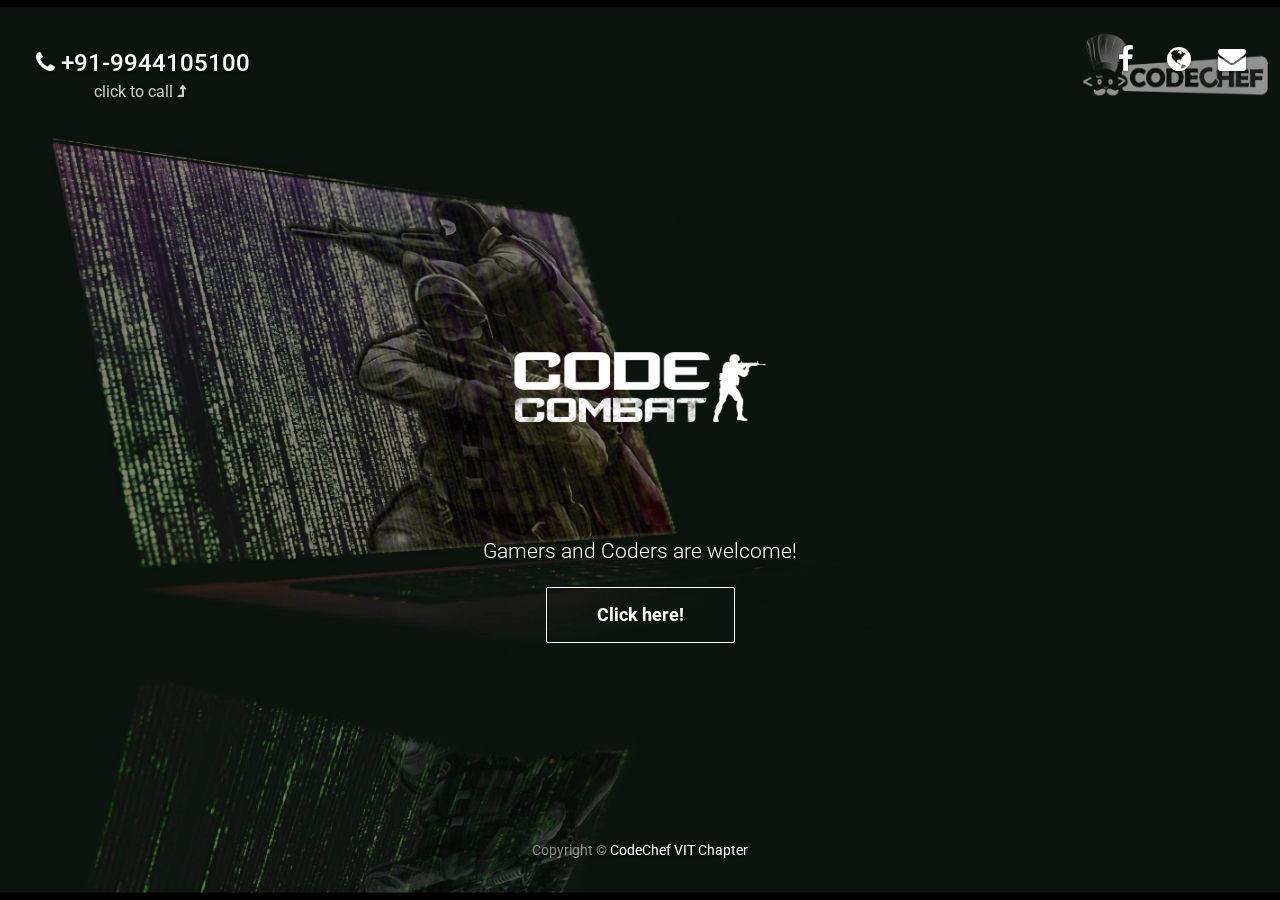
<file: index.html>
<!DOCTYPE html>
<!--

 ██████╗ ██████╗ ██████╗ ███████╗     ██████╗ ██████╗ ███╗   ███╗██████╗  █████╗ ████████╗
██╔════╝██╔═══██╗██╔══██╗██╔════╝    ██╔════╝██╔═══██╗████╗ ████║██╔══██╗██╔══██╗╚══██╔══╝
██║     ██║   ██║██║  ██║█████╗      ██║     ██║   ██║██╔████╔██║██████╔╝███████║   ██║   
██║     ██║   ██║██║  ██║██╔══╝      ██║     ██║   ██║██║╚██╔╝██║██╔══██╗██╔══██║   ██║   
╚██████╗╚██████╔╝██████╔╝███████╗    ╚██████╗╚██████╔╝██║ ╚═╝ ██║██████╔╝██║  ██║   ██║   
 ╚═════╝ ╚═════╝ ╚═════╝ ╚══════╝     ╚═════╝ ╚═════╝ ╚═╝     ╚═╝╚═════╝ ╚═╝  ╚═╝   ╚═╝   
                                                                                          

-->
<!--
We're glad, You're here! Register now and enjoy with us!

 ▄████▄   ▒█████   █    ██  ███▄    █ ▄▄▄█████▓▓█████  ██▀███       ██████ ▄▄▄█████▓ ██▀███   ██▓ ██ ▄█▀▓█████ 
▒██▀ ▀█  ▒██▒  ██▒ ██  ▓██▒ ██ ▀█   █ ▓  ██▒ ▓▒▓█   ▀ ▓██ ▒ ██▒   ▒██    ▒ ▓  ██▒ ▓▒▓██ ▒ ██▒▓██▒ ██▄█▒ ▓█   ▀ 
▒▓█    ▄ ▒██░  ██▒▓██  ▒██░▓██  ▀█ ██▒▒ ▓██░ ▒░▒███   ▓██ ░▄█ ▒   ░ ▓██▄   ▒ ▓██░ ▒░▓██ ░▄█ ▒▒██▒▓███▄░ ▒███   
▒▓▓▄ ▄██▒▒██   ██░▓▓█  ░██░▓██▒  ▐▌██▒░ ▓██▓ ░ ▒▓█  ▄ ▒██▀▀█▄       ▒   ██▒░ ▓██▓ ░ ▒██▀▀█▄  ░██░▓██ █▄ ▒▓█  ▄ 
▒ ▓███▀ ░░ ████▓▒░▒▒█████▓ ▒██░   ▓██░  ▒██▒ ░ ░▒████▒░██▓ ▒██▒   ▒██████▒▒  ▒██▒ ░ ░██▓ ▒██▒░██░▒██▒ █▄░▒████▒
░ ░▒ ▒  ░░ ▒░▒░▒░ ░▒▓▒ ▒ ▒ ░ ▒░   ▒ ▒   ▒ ░░   ░░ ▒░ ░░ ▒▓ ░▒▓░   ▒ ▒▓▒ ▒ ░  ▒ ░░   ░ ▒▓ ░▒▓░░▓  ▒ ▒▒ ▓▒░░ ▒░ ░
  ░  ▒     ░ ▒ ▒░ ░░▒░ ░ ░ ░ ░░   ░ ▒░    ░     ░ ░  ░  ░▒ ░ ▒░   ░ ░▒  ░ ░    ░      ░▒ ░ ▒░ ▒ ░░ ░▒ ▒░ ░ ░  ░
░        ░ ░ ░ ▒   ░░░ ░ ░    ░   ░ ░   ░         ░     ░░   ░    ░  ░  ░    ░        ░░   ░  ▒ ░░ ░░ ░    ░   
░ ░          ░ ░     ░              ░             ░  ░   ░              ░              ░      ░  ░  ░      ░  ░
░                                                                                                              

   ▄████████ ███▄▄▄▄   ████████▄  
  ███    ███ ███▀▀▀██▄ ███   ▀███ 
  ███    ███ ███   ███ ███    ███ 
  ███    ███ ███   ███ ███    ███ 
▀███████████ ███   ███ ███    ███ 
  ███    ███ ███   ███ ███    ███ 
  ███    ███ ███   ███ ███   ▄███ 
  ███    █▀   ▀█   █▀  ████████▀  
                                  
                                                          
 ▄▄▄▄▄▄▄▄▄▄▄  ▄▄▄▄▄▄▄▄▄▄▄  ▄▄▄▄▄▄▄▄▄▄  ▄▄▄▄▄▄▄▄▄▄▄  ▄▄        ▄  ▄▄▄▄▄▄▄▄▄▄▄ 
▐░░░░░░░░░░░▌▐░░░░░░░░░░░▌▐░░░░░░░░░░▌▐░░░░░░░░░░░▌▐░░▌      ▐░▌▐░░░░░░░░░░░▌
▐░█▀▀▀▀▀▀▀▀▀ ▐░█▀▀▀▀▀▀▀█░▌▐░█▀▀▀▀▀▀▀█░▌▀▀▀▀█░█▀▀▀▀ ▐░▌░▌     ▐░▌▐░█▀▀▀▀▀▀▀▀▀ 
▐░▌          ▐░▌       ▐░▌▐░▌       ▐░▌    ▐░▌     ▐░▌▐░▌    ▐░▌▐░▌          
▐░▌          ▐░▌       ▐░▌▐░▌       ▐░▌    ▐░▌     ▐░▌ ▐░▌   ▐░▌▐░▌ ▄▄▄▄▄▄▄▄ 
▐░▌          ▐░▌       ▐░▌▐░▌       ▐░▌    ▐░▌     ▐░▌  ▐░▌  ▐░▌▐░▌▐░░░░░░░░▌
▐░▌          ▐░▌       ▐░▌▐░▌       ▐░▌    ▐░▌     ▐░▌   ▐░▌ ▐░▌▐░▌ ▀▀▀▀▀▀█░▌
▐░▌          ▐░▌       ▐░▌▐░▌       ▐░▌    ▐░▌     ▐░▌    ▐░▌▐░▌▐░▌       ▐░▌
▐░█▄▄▄▄▄▄▄▄▄ ▐░█▄▄▄▄▄▄▄█░▌▐░█▄▄▄▄▄▄▄█░▌▄▄▄▄█░█▄▄▄▄ ▐░▌     ▐░▐░▌▐░█▄▄▄▄▄▄▄█░▌
▐░░░░░░░░░░░▌▐░░░░░░░░░░░▌▐░░░░░░░░░░▌▐░░░░░░░░░░░▌▐░▌      ▐░░▌▐░░░░░░░░░░░▌
 ▀▀▀▀▀▀▀▀▀▀▀  ▀▀▀▀▀▀▀▀▀▀▀  ▀▀▀▀▀▀▀▀▀▀  ▀▀▀▀▀▀▀▀▀▀▀  ▀        ▀▀  ▀▀▀▀▀▀▀▀▀▀▀ 
 
                                                                                                            
-->

<html lang="en">
<!-- Designed and developed by Vinit Shahdeo -->
<head>
    <meta charset="utf-8">
	<title>Code Combat - CodeChef VIT Chapter</title>
    <meta http-equiv="X-UA-Compatible" content="IE=edge">
    <meta name="viewport" content="width=device-width, initial-scale=1">
    <meta name="description" content="Register now for only 300/- Code Combat is not only for coders but it will be a treat for gamers too.">
    <meta name="author" content="Vinit Shahdeo">

    <meta property="og:type" content="website" /> 
    <meta property="og:title" content="Code Combat - CodeChef VIT Chapter" />
    <meta property="og:description" content="Code Combat is not only for coders but it will be a treat for gamers too. Register now for only 300/-" />
    <meta property="og:image" content="http://codecombat.000webhostapp.com/images/codecombat.jpg" />
    <meta property="og:url" content="http://codecombat.000webhostapp.com" />
    <meta property="og:site_name" content="Code Combat" />

    <meta name="twitter:card" content="website">
    <meta name="twitter:site" content="Code Combat">
    <meta name="twitter:title" content="Code Combat">
    <meta name="twitter:description" content="Code Combat is not only for coders but it will be a treat for gamers too. Register now for only 300/-">
    <meta name="twitter:creator" content="@Vinit_Shahdeo">
    <meta name="twitter:image" content="http://codecombat.000webhostapp.com/images/codecombat.jpg">

    <meta itemprop="name" content="Code Combat">
    <meta itemprop="description" content="Code Combat is not only for coders but it will be a treat for gamers too. Register now for only 300/-">
    <meta itemprop="image" content="http://codecombat.000webhostapp.com/images/codecombat.jpg">

    <title>CodeCombat - CodeChef VIT Chapter</title>
     <style>
    body { 
  background: url(images/info-bg.jpg) no-repeat center center fixed;
  -webkit-background-size: cover;
  -moz-background-size: cover;
  -o-background-size: cover;
  background-size: cover;
}
    </style>
    <script type="text/javascript">
 	 <!--
	  if (screen.width <= 800) {
   		 window.location = "./index1.html";
 		 }
  //-->
</script>
    <link rel="stylesheet" href="https://maxcdn.bootstrapcdn.com/bootstrap/3.3.2/css/bootstrap.min.css">

    <link href="css/style.css" rel="stylesheet">
    <link rel="icon" type="image/png" href="favicon.ico">
    
    <link href='http://fonts.googleapis.com/css?family=Roboto:400,300,100,500,700,900' rel='stylesheet' type='text/css'>
    <link href="http://maxcdn.bootstrapcdn.com/font-awesome/4.3.0/css/font-awesome.min.css" rel="stylesheet" type="text/css">
</head>

<body>

<div class="site-wrapper video-background">
    <a id="bgndVideo" class="player" data-property="{videoURL:'https://www.youtube.com/watch?v=ob8RjnS8J3A', containment:'body', autoPlay:true, mute:false, startAt:0, stopAt: 47, opacity:1, }"></a>

    <div class="overlay"></div>

    <div class="site-wrapper-inner">

            <div class="masthead clearfix">
                <div class="inner">
                    <h3 class="masthead-brand"><i class="fa fa-phone fa-fw"><a href="tel:+91-9944105100"></i>+91-9944105100<br><small>click to call <i class="fa fa-level-up"></i></small></a></h3>
                    <nav>
                        <ul class="nav masthead-nav">
                            <li><a href="https://www.facebook.com/codechefvituniversity/" target="_blank"><i class="fa fa-facebook fa-fw"></i></a></li>
                            <li><a href="./home.html"><i class="fa fa-globe"></i></a></li>
                            <li><a href="mailto:codechefvit@mail.com"><i class="fa fa-envelope fa-fw"></i></a></li>
                        </ul>
                    </nav>
                </div>
            </div>

            <div class="cover-container">
            <div class="inner cover">
                
               <a href="#"><img src="logo.png" width="300px" height="300px"></a>
               <p class="lead">Gamers and Coders are welcome!</p>
                <p class="lead"><a href="home.html" class="btn btn-lg btn-default">Click here!</a></p>
            </div>

            <div class="mastfoot">
                <div class="inner">
                    <p>Copyright &copy; <a href="https://www.facebook.com/codechefvituniversity/" target="_blank">CodeChef VIT Chapter</a></p>
                </div>
            </div>

        </div>

    </div>
</div>

<!-- jQuery -->
<script src="http://ajax.googleapis.com/ajax/libs/jquery/2.1.1/jquery.min.js"></script>

<!-- Bootstrap core JavaScript -->
<script src="https://maxcdn.bootstrapcdn.com/bootstrap/3.3.2/js/bootstrap.min.js"></script>

<!-- Plugins and Custom JavaScript -->
<script src="js/device.min.js"></script>
<script src="js/jquery.mb.YTPlayer.js"></script>
<script src="js/custom.js"></script>
<!-- Designed and developed by Vinit Shahdeo -->
<!--

 ██████╗ ██████╗ ██████╗ ███████╗ ██████╗██╗  ██╗███████╗███████╗    ██╗   ██╗██╗████████╗
██╔════╝██╔═══██╗██╔══██╗██╔════╝██╔════╝██║  ██║██╔════╝██╔════╝    ██║   ██║██║╚══██╔══╝
██║     ██║   ██║██║  ██║█████╗  ██║     ███████║█████╗  █████╗      ██║   ██║██║   ██║   
██║     ██║   ██║██║  ██║██╔══╝  ██║     ██╔══██║██╔══╝  ██╔══╝      ╚██╗ ██╔╝██║   ██║   
╚██████╗╚██████╔╝██████╔╝███████╗╚██████╗██║  ██║███████╗██║          ╚████╔╝ ██║   ██║   
 ╚═════╝ ╚═════╝ ╚═════╝ ╚══════╝ ╚═════╝╚═╝  ╚═╝╚══════╝╚═╝           ╚═══╝  ╚═╝   ╚═╝   
                                                                                          

-->
</body>
</html>
</file>
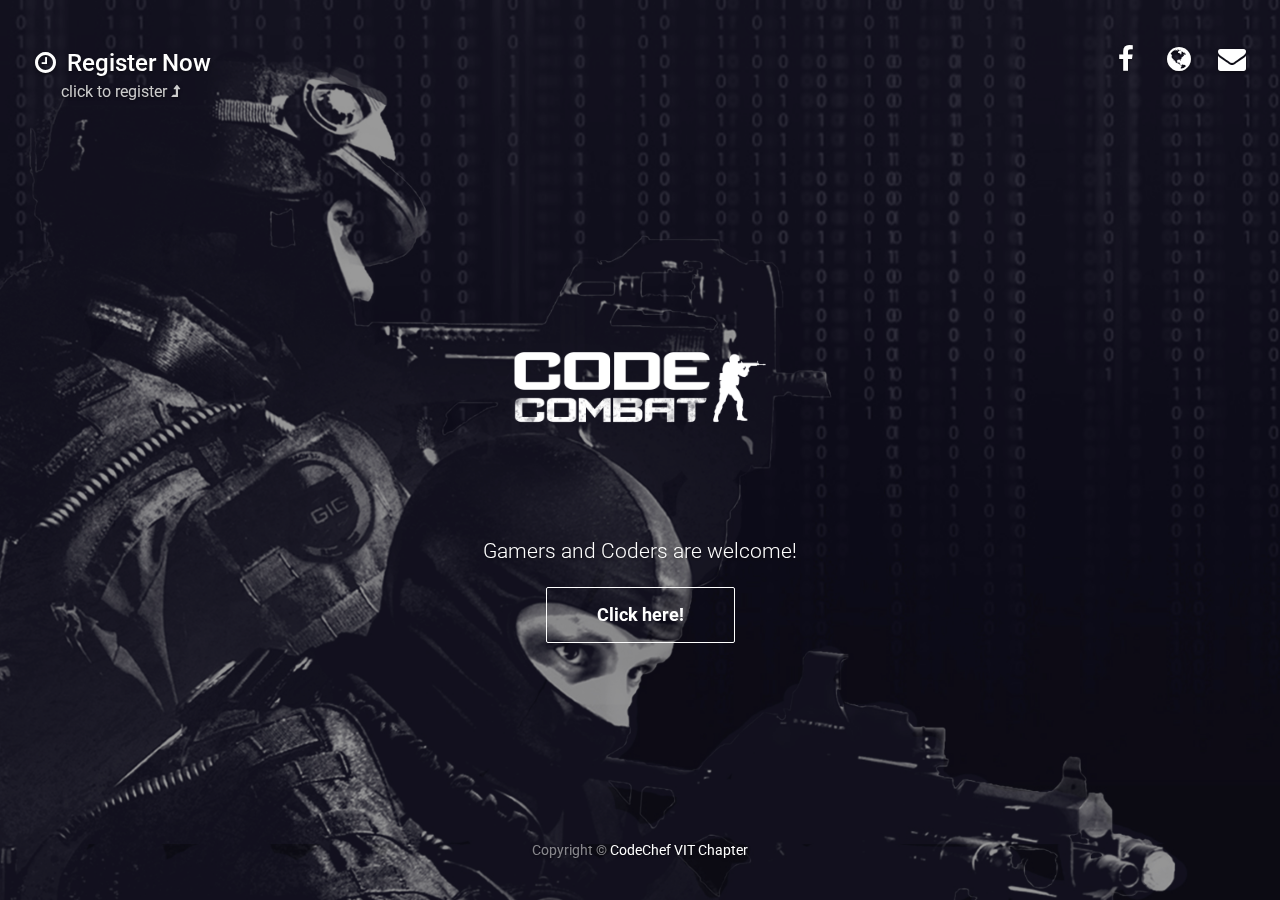
<file: cover/index.html>
<!DOCTYPE html>
<!--

 ██████╗ ██████╗ ██████╗ ███████╗     ██████╗ ██████╗ ███╗   ███╗██████╗  █████╗ ████████╗
██╔════╝██╔═══██╗██╔══██╗██╔════╝    ██╔════╝██╔═══██╗████╗ ████║██╔══██╗██╔══██╗╚══██╔══╝
██║     ██║   ██║██║  ██║█████╗      ██║     ██║   ██║██╔████╔██║██████╔╝███████║   ██║   
██║     ██║   ██║██║  ██║██╔══╝      ██║     ██║   ██║██║╚██╔╝██║██╔══██╗██╔══██║   ██║   
╚██████╗╚██████╔╝██████╔╝███████╗    ╚██████╗╚██████╔╝██║ ╚═╝ ██║██████╔╝██║  ██║   ██║   
 ╚═════╝ ╚═════╝ ╚═════╝ ╚══════╝     ╚═════╝ ╚═════╝ ╚═╝     ╚═╝╚═════╝ ╚═╝  ╚═╝   ╚═╝   
                                                                                          

-->
<!--
We're glad, You're here! Register now and enjoy with us!

 ▄████▄   ▒█████   █    ██  ███▄    █ ▄▄▄█████▓▓█████  ██▀███       ██████ ▄▄▄█████▓ ██▀███   ██▓ ██ ▄█▀▓█████ 
▒██▀ ▀█  ▒██▒  ██▒ ██  ▓██▒ ██ ▀█   █ ▓  ██▒ ▓▒▓█   ▀ ▓██ ▒ ██▒   ▒██    ▒ ▓  ██▒ ▓▒▓██ ▒ ██▒▓██▒ ██▄█▒ ▓█   ▀ 
▒▓█    ▄ ▒██░  ██▒▓██  ▒██░▓██  ▀█ ██▒▒ ▓██░ ▒░▒███   ▓██ ░▄█ ▒   ░ ▓██▄   ▒ ▓██░ ▒░▓██ ░▄█ ▒▒██▒▓███▄░ ▒███   
▒▓▓▄ ▄██▒▒██   ██░▓▓█  ░██░▓██▒  ▐▌██▒░ ▓██▓ ░ ▒▓█  ▄ ▒██▀▀█▄       ▒   ██▒░ ▓██▓ ░ ▒██▀▀█▄  ░██░▓██ █▄ ▒▓█  ▄ 
▒ ▓███▀ ░░ ████▓▒░▒▒█████▓ ▒██░   ▓██░  ▒██▒ ░ ░▒████▒░██▓ ▒██▒   ▒██████▒▒  ▒██▒ ░ ░██▓ ▒██▒░██░▒██▒ █▄░▒████▒
░ ░▒ ▒  ░░ ▒░▒░▒░ ░▒▓▒ ▒ ▒ ░ ▒░   ▒ ▒   ▒ ░░   ░░ ▒░ ░░ ▒▓ ░▒▓░   ▒ ▒▓▒ ▒ ░  ▒ ░░   ░ ▒▓ ░▒▓░░▓  ▒ ▒▒ ▓▒░░ ▒░ ░
  ░  ▒     ░ ▒ ▒░ ░░▒░ ░ ░ ░ ░░   ░ ▒░    ░     ░ ░  ░  ░▒ ░ ▒░   ░ ░▒  ░ ░    ░      ░▒ ░ ▒░ ▒ ░░ ░▒ ▒░ ░ ░  ░
░        ░ ░ ░ ▒   ░░░ ░ ░    ░   ░ ░   ░         ░     ░░   ░    ░  ░  ░    ░        ░░   ░  ▒ ░░ ░░ ░    ░   
░ ░          ░ ░     ░              ░             ░  ░   ░              ░              ░      ░  ░  ░      ░  ░
░                                                                                                              

   ▄████████ ███▄▄▄▄   ████████▄  
  ███    ███ ███▀▀▀██▄ ███   ▀███ 
  ███    ███ ███   ███ ███    ███ 
  ███    ███ ███   ███ ███    ███ 
▀███████████ ███   ███ ███    ███ 
  ███    ███ ███   ███ ███    ███ 
  ███    ███ ███   ███ ███   ▄███ 
  ███    █▀   ▀█   █▀  ████████▀  
                                  
                                                          
 ▄▄▄▄▄▄▄▄▄▄▄  ▄▄▄▄▄▄▄▄▄▄▄  ▄▄▄▄▄▄▄▄▄▄  ▄▄▄▄▄▄▄▄▄▄▄  ▄▄        ▄  ▄▄▄▄▄▄▄▄▄▄▄ 
▐░░░░░░░░░░░▌▐░░░░░░░░░░░▌▐░░░░░░░░░░▌▐░░░░░░░░░░░▌▐░░▌      ▐░▌▐░░░░░░░░░░░▌
▐░█▀▀▀▀▀▀▀▀▀ ▐░█▀▀▀▀▀▀▀█░▌▐░█▀▀▀▀▀▀▀█░▌▀▀▀▀█░█▀▀▀▀ ▐░▌░▌     ▐░▌▐░█▀▀▀▀▀▀▀▀▀ 
▐░▌          ▐░▌       ▐░▌▐░▌       ▐░▌    ▐░▌     ▐░▌▐░▌    ▐░▌▐░▌          
▐░▌          ▐░▌       ▐░▌▐░▌       ▐░▌    ▐░▌     ▐░▌ ▐░▌   ▐░▌▐░▌ ▄▄▄▄▄▄▄▄ 
▐░▌          ▐░▌       ▐░▌▐░▌       ▐░▌    ▐░▌     ▐░▌  ▐░▌  ▐░▌▐░▌▐░░░░░░░░▌
▐░▌          ▐░▌       ▐░▌▐░▌       ▐░▌    ▐░▌     ▐░▌   ▐░▌ ▐░▌▐░▌ ▀▀▀▀▀▀█░▌
▐░▌          ▐░▌       ▐░▌▐░▌       ▐░▌    ▐░▌     ▐░▌    ▐░▌▐░▌▐░▌       ▐░▌
▐░█▄▄▄▄▄▄▄▄▄ ▐░█▄▄▄▄▄▄▄█░▌▐░█▄▄▄▄▄▄▄█░▌▄▄▄▄█░█▄▄▄▄ ▐░▌     ▐░▐░▌▐░█▄▄▄▄▄▄▄█░▌
▐░░░░░░░░░░░▌▐░░░░░░░░░░░▌▐░░░░░░░░░░▌▐░░░░░░░░░░░▌▐░▌      ▐░░▌▐░░░░░░░░░░░▌
 ▀▀▀▀▀▀▀▀▀▀▀  ▀▀▀▀▀▀▀▀▀▀▀  ▀▀▀▀▀▀▀▀▀▀  ▀▀▀▀▀▀▀▀▀▀▀  ▀        ▀▀  ▀▀▀▀▀▀▀▀▀▀▀ 
 
                                                                                                            
-->

<html lang="en">
<!-- Designed and developed by Vinit Shahdeo -->
<head>
    <meta charset="utf-8">
	<title>Code Combat - CodeChef VIT Chapter</title>
    <meta http-equiv="X-UA-Compatible" content="IE=edge">
    <meta name="viewport" content="width=device-width, initial-scale=1">
    <meta name="description" content="Register now for only 300/- Code Combat is not only for coders but it will be a treat for gamers too.">
    <meta name="author" content="Vinit Shahdeo">

    <meta property="og:type" content="website" /> 
    <meta property="og:title" content="Code Combat - CodeChef VIT Chapter" />
    <meta property="og:description" content="Code Combat is not only for coders but it will be a treat for gamers too. Register now for only 300/-" />
    <meta property="og:image" content="http://codecombat.000webhostapp.com/images/codecombat.jpg" />
    <meta property="og:url" content="http://codecombat.000webhostapp.com" />
    <meta property="og:site_name" content="Code Combat" />

    <meta name="twitter:card" content="website">
    <meta name="twitter:site" content="Code Combat">
    <meta name="twitter:title" content="Code Combat">
    <meta name="twitter:description" content="Code Combat is not only for coders but it will be a treat for gamers too. Register now for only 300/-">
    <meta name="twitter:creator" content="@Vinit_Shahdeo">
    <meta name="twitter:image" content="http://codecombat.000webhostapp.com/images/codecombat.jpg">

    <meta itemprop="name" content="Code Combat">
    <meta itemprop="description" content="Code Combat is not only for coders but it will be a treat for gamers too. Register now for only 300/-">
    <meta itemprop="image" content="http://codecombat.000webhostapp.com/images/codecombat.jpg">

	<meta name="viewport" content="width=device-width, initial-scale=1, maximum-scale=1">

    <title>CodeCombat - CodeChef VIT Chapter</title>
    <style>
    body { 
  background: url(img/bg.jpg) no-repeat center center fixed;
  -webkit-background-size: cover;
  -moz-background-size: cover;
  -o-background-size: cover;
  background-size: cover;
}
    </style>
   <script type="text/javascript">
  <!--
  if (screen.width <= 800) {
    window.location = "http://cc.codechefvit.com/";
  }
  //-->
</script>
   
    <link rel="stylesheet" href="https://maxcdn.bootstrapcdn.com/bootstrap/3.3.2/css/bootstrap.min.css">

    <link href="./style.css" rel="stylesheet">
    <link rel="icon" type="image/png" href="favicon.ico">
    
    <link href='http://fonts.googleapis.com/css?family=Roboto:400,300,100,500,700,900' rel='stylesheet' type='text/css'>
    <link href="http://maxcdn.bootstrapcdn.com/font-awesome/4.3.0/css/font-awesome.min.css" rel="stylesheet" type="text/css">
</head>

<body>

<div class="site-wrapper video-background">
    <a id="bgndVideo" class="player" data-property="{videoURL:'https://www.youtube.com/watch?v=ob8RjnS8J3A', containment:'body', autoPlay:true, mute:false, startAt:0, stopAt: 67,quality:'hd720', opacity:1 }"></a>

    <div class="overlay"></div>

    <div class="site-wrapper-inner">

            <div class="masthead clearfix">
                <div class="inner">
                    <h3 class="masthead-brand"><i class="fa fa-clock-o fa-fw"><a href="http://info.vit.ac.in/events2017/codechef/apply.asp" target="_blank"></i> Register Now<br><small>click to register <i class="fa fa-level-up"></i></small></a></h3>
                    <nav>
                        <ul class="nav masthead-nav">
                            <li><a href="https://www.facebook.com/codechefvituniversity/" target="_blank"><i class="fa fa-facebook fa-fw"></i></a></li>
                            <li><a href="http://cc.codechefvit.com/"><i class="fa fa-globe"></i></a></li>
                            <li><a href="mailto:codechefvit@mail.com"><i class="fa fa-envelope fa-fw"></i></a></li>
                        </ul>
                    </nav>
                </div>
            </div>

            <div class="cover-container">
            <div class="inner cover">
                
               <a href="#"><img src="img/logo.png" width="300px" height="300px"></a>
               <p class="lead">Gamers and Coders are welcome!</p>
                <p class="lead"><a href="http://cc.codechefvit.com/" class="btn btn-lg btn-default">Click here!</a></p>
            </div>

            <div class="mastfoot">
                <div class="inner">
                    <p>Copyright &copy; <a href="https://www.facebook.com/codechefvituniversity/" target="_blank">CodeChef VIT Chapter</a></p>
                </div>
            </div>

        </div>

    </div>
</div>

<!-- jQuery -->
<script src="http://ajax.googleapis.com/ajax/libs/jquery/2.1.1/jquery.min.js"></script>

<!-- Bootstrap core JavaScript -->
<script src="https://maxcdn.bootstrapcdn.com/bootstrap/3.3.2/js/bootstrap.min.js"></script>

<!-- Plugins and Custom JavaScript -->
<script src="js/device.min.js"></script>
<script src="js/jquery.mb.YTPlayer.js"></script>
<script src="js/custom.js"></script>
<!-- Designed and developed by Vinit Shahdeo -->
<!--

 ██████╗ ██████╗ ██████╗ ███████╗ ██████╗██╗  ██╗███████╗███████╗    ██╗   ██╗██╗████████╗
██╔════╝██╔═══██╗██╔══██╗██╔════╝██╔════╝██║  ██║██╔════╝██╔════╝    ██║   ██║██║╚══██╔══╝
██║     ██║   ██║██║  ██║█████╗  ██║     ███████║█████╗  █████╗      ██║   ██║██║   ██║   
██║     ██║   ██║██║  ██║██╔══╝  ██║     ██╔══██║██╔══╝  ██╔══╝      ╚██╗ ██╔╝██║   ██║   
╚██████╗╚██████╔╝██████╔╝███████╗╚██████╗██║  ██║███████╗██║          ╚████╔╝ ██║   ██║   
 ╚═════╝ ╚═════╝ ╚═════╝ ╚══════╝ ╚═════╝╚═╝  ╚═╝╚══════╝╚═╝           ╚═══╝  ╚═╝   ╚═╝   
                                                                                          

-->
</body>
<!-- Copyright CodeChef VIT Chapter | 2017 -->
</html>
</file>
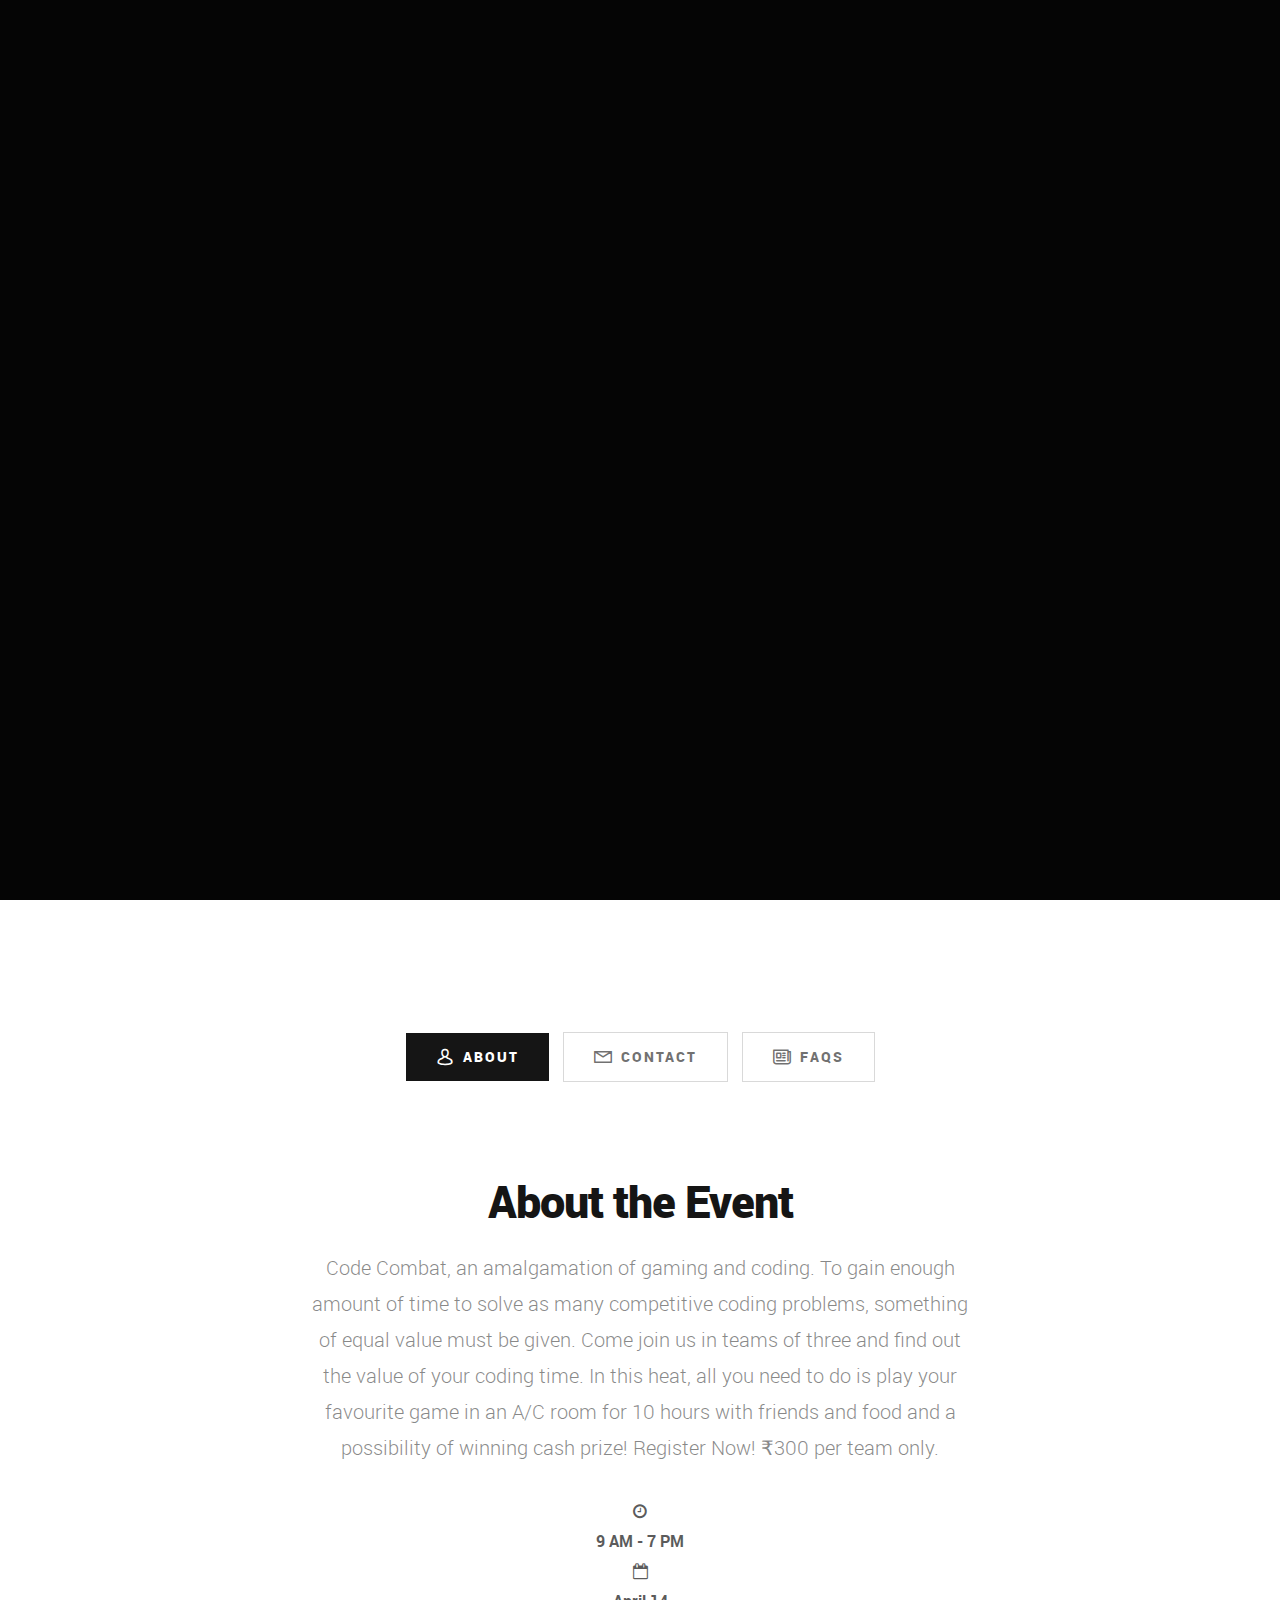
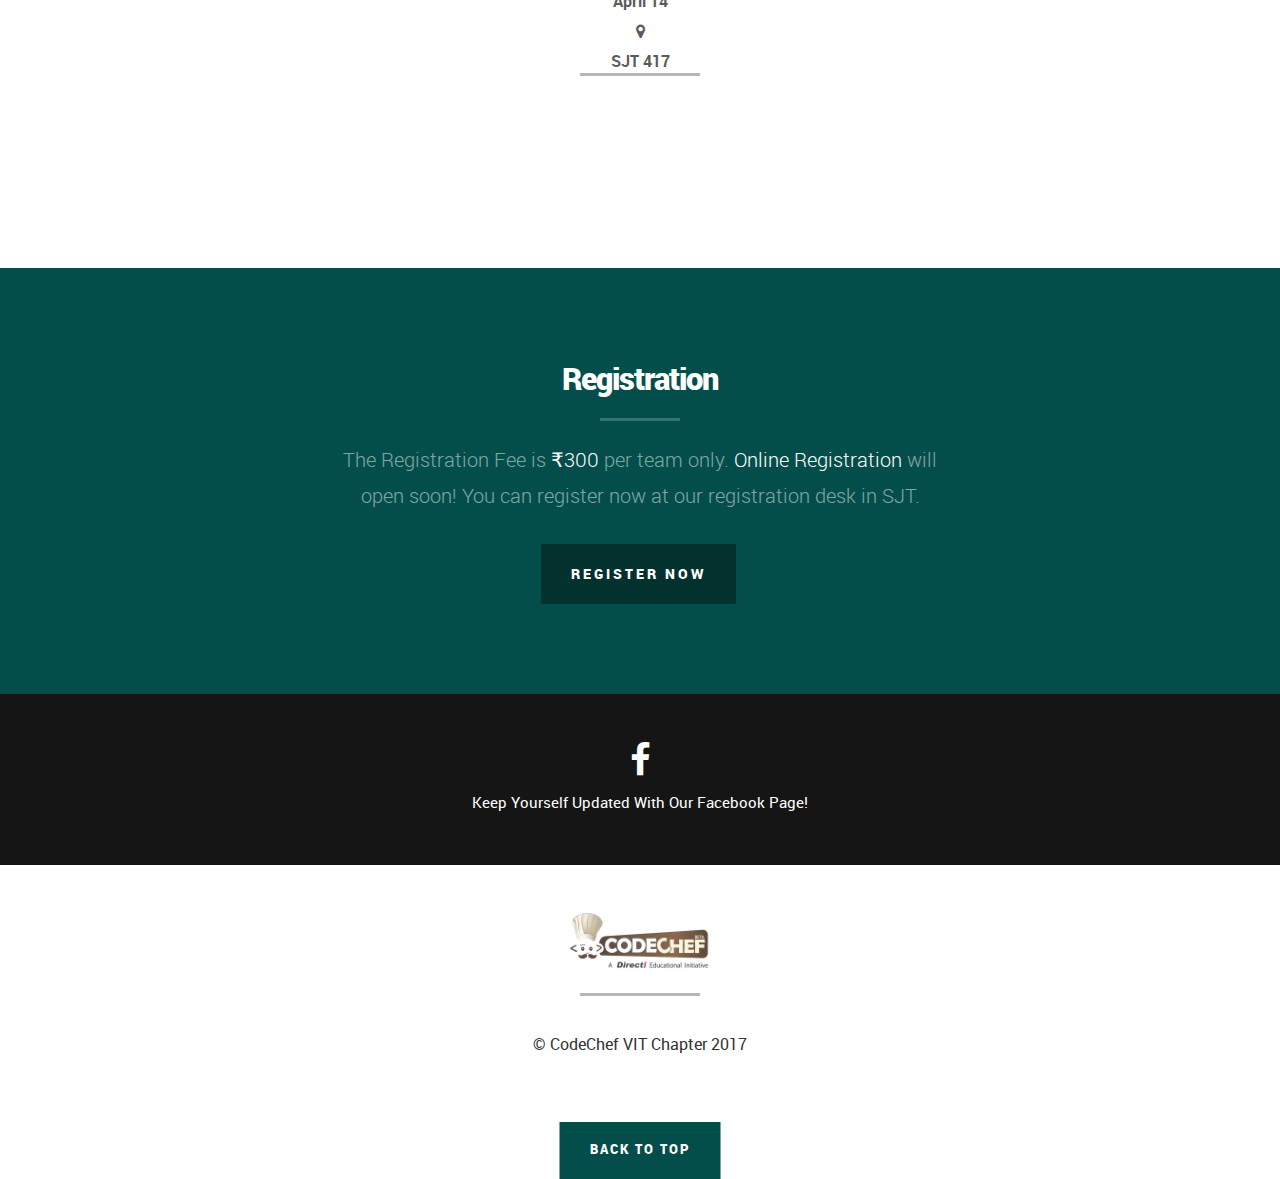
<file: home.html>
<!DOCTYPE html>
<!--

 ██████╗ ██████╗ ██████╗ ███████╗     ██████╗ ██████╗ ███╗   ███╗██████╗  █████╗ ████████╗
██╔════╝██╔═══██╗██╔══██╗██╔════╝    ██╔════╝██╔═══██╗████╗ ████║██╔══██╗██╔══██╗╚══██╔══╝
██║     ██║   ██║██║  ██║█████╗      ██║     ██║   ██║██╔████╔██║██████╔╝███████║   ██║   
██║     ██║   ██║██║  ██║██╔══╝      ██║     ██║   ██║██║╚██╔╝██║██╔══██╗██╔══██║   ██║   
╚██████╗╚██████╔╝██████╔╝███████╗    ╚██████╗╚██████╔╝██║ ╚═╝ ██║██████╔╝██║  ██║   ██║   
 ╚═════╝ ╚═════╝ ╚═════╝ ╚══════╝     ╚═════╝ ╚═════╝ ╚═╝     ╚═╝╚═════╝ ╚═╝  ╚═╝   ╚═╝   
                                                                                          
-->

<!--
We're glad, You're here! Register now and enjoy with us!

 ▄████▄   ▒█████   █    ██  ███▄    █ ▄▄▄█████▓▓█████  ██▀███       ██████ ▄▄▄█████▓ ██▀███   ██▓ ██ ▄█▀▓█████ 
▒██▀ ▀█  ▒██▒  ██▒ ██  ▓██▒ ██ ▀█   █ ▓  ██▒ ▓▒▓█   ▀ ▓██ ▒ ██▒   ▒██    ▒ ▓  ██▒ ▓▒▓██ ▒ ██▒▓██▒ ██▄█▒ ▓█   ▀ 
▒▓█    ▄ ▒██░  ██▒▓██  ▒██░▓██  ▀█ ██▒▒ ▓██░ ▒░▒███   ▓██ ░▄█ ▒   ░ ▓██▄   ▒ ▓██░ ▒░▓██ ░▄█ ▒▒██▒▓███▄░ ▒███   
▒▓▓▄ ▄██▒▒██   ██░▓▓█  ░██░▓██▒  ▐▌██▒░ ▓██▓ ░ ▒▓█  ▄ ▒██▀▀█▄       ▒   ██▒░ ▓██▓ ░ ▒██▀▀█▄  ░██░▓██ █▄ ▒▓█  ▄ 
▒ ▓███▀ ░░ ████▓▒░▒▒█████▓ ▒██░   ▓██░  ▒██▒ ░ ░▒████▒░██▓ ▒██▒   ▒██████▒▒  ▒██▒ ░ ░██▓ ▒██▒░██░▒██▒ █▄░▒████▒
░ ░▒ ▒  ░░ ▒░▒░▒░ ░▒▓▒ ▒ ▒ ░ ▒░   ▒ ▒   ▒ ░░   ░░ ▒░ ░░ ▒▓ ░▒▓░   ▒ ▒▓▒ ▒ ░  ▒ ░░   ░ ▒▓ ░▒▓░░▓  ▒ ▒▒ ▓▒░░ ▒░ ░
  ░  ▒     ░ ▒ ▒░ ░░▒░ ░ ░ ░ ░░   ░ ▒░    ░     ░ ░  ░  ░▒ ░ ▒░   ░ ░▒  ░ ░    ░      ░▒ ░ ▒░ ▒ ░░ ░▒ ▒░ ░ ░  ░
░        ░ ░ ░ ▒   ░░░ ░ ░    ░   ░ ░   ░         ░     ░░   ░    ░  ░  ░    ░        ░░   ░  ▒ ░░ ░░ ░    ░   
░ ░          ░ ░     ░              ░             ░  ░   ░              ░              ░      ░  ░  ░      ░  ░
░                                                                                                              

   ▄████████ ███▄▄▄▄   ████████▄  
  ███    ███ ███▀▀▀██▄ ███   ▀███ 
  ███    ███ ███   ███ ███    ███ 
  ███    ███ ███   ███ ███    ███ 
▀███████████ ███   ███ ███    ███ 
  ███    ███ ███   ███ ███    ███ 
  ███    ███ ███   ███ ███   ▄███ 
  ███    █▀   ▀█   █▀  ████████▀  
                                  
                                                          
 ▄▄▄▄▄▄▄▄▄▄▄  ▄▄▄▄▄▄▄▄▄▄▄  ▄▄▄▄▄▄▄▄▄▄  ▄▄▄▄▄▄▄▄▄▄▄  ▄▄        ▄  ▄▄▄▄▄▄▄▄▄▄▄ 
▐░░░░░░░░░░░▌▐░░░░░░░░░░░▌▐░░░░░░░░░░▌▐░░░░░░░░░░░▌▐░░▌      ▐░▌▐░░░░░░░░░░░▌
▐░█▀▀▀▀▀▀▀▀▀ ▐░█▀▀▀▀▀▀▀█░▌▐░█▀▀▀▀▀▀▀█░▌▀▀▀▀█░█▀▀▀▀ ▐░▌░▌     ▐░▌▐░█▀▀▀▀▀▀▀▀▀ 
▐░▌          ▐░▌       ▐░▌▐░▌       ▐░▌    ▐░▌     ▐░▌▐░▌    ▐░▌▐░▌          
▐░▌          ▐░▌       ▐░▌▐░▌       ▐░▌    ▐░▌     ▐░▌ ▐░▌   ▐░▌▐░▌ ▄▄▄▄▄▄▄▄ 
▐░▌          ▐░▌       ▐░▌▐░▌       ▐░▌    ▐░▌     ▐░▌  ▐░▌  ▐░▌▐░▌▐░░░░░░░░▌
▐░▌          ▐░▌       ▐░▌▐░▌       ▐░▌    ▐░▌     ▐░▌   ▐░▌ ▐░▌▐░▌ ▀▀▀▀▀▀█░▌
▐░▌          ▐░▌       ▐░▌▐░▌       ▐░▌    ▐░▌     ▐░▌    ▐░▌▐░▌▐░▌       ▐░▌
▐░█▄▄▄▄▄▄▄▄▄ ▐░█▄▄▄▄▄▄▄█░▌▐░█▄▄▄▄▄▄▄█░▌▄▄▄▄█░█▄▄▄▄ ▐░▌     ▐░▐░▌▐░█▄▄▄▄▄▄▄█░▌
▐░░░░░░░░░░░▌▐░░░░░░░░░░░▌▐░░░░░░░░░░▌▐░░░░░░░░░░░▌▐░▌      ▐░░▌▐░░░░░░░░░░░▌
 ▀▀▀▀▀▀▀▀▀▀▀  ▀▀▀▀▀▀▀▀▀▀▀  ▀▀▀▀▀▀▀▀▀▀  ▀▀▀▀▀▀▀▀▀▀▀  ▀        ▀▀  ▀▀▀▀▀▀▀▀▀▀▀ 
 
                                                                                                            
-->

<html class="no-js" lang="en">
<!-- Designed by Vinit Shahdeo -->
<head>
   <meta charset="utf-8">
	<title>Code Combat - CodeChef VIT Chapter</title>
	<meta charset="utf-8">
    <meta http-equiv="X-UA-Compatible" content="IE=edge">
    <meta name="viewport" content="width=device-width, initial-scale=1">
    <meta name="description" content="Code Combat is not only for coders but it will be a treat for gamers too. Register now for only 300/-">
    <meta name="author" content="Vinit Shahdeo">

    <meta property="og:type" content="website" /> 
    <meta property="og:title" content="Code Combat - CodeChef VIT Chapter" />
    <meta property="og:description" content="Code Combat is not only for coders but it will be a treat for gamers too. Register now for only 300/-" />
    <meta property="og:image" content="http://codecombat.000webhostapp.com/images/codecombat.jpg" />
    <meta property="og:url" content="http://codecombat.000webhostapp.com" />
    <meta property="og:site_name" content="Code Combat" />

    <meta name="twitter:card" content="website">
    <meta name="twitter:site" content="Code Combat">
    <meta name="twitter:title" content="Code Combat">
    <meta name="twitter:description" content="Code Combat is not only for coders but it will be a treat for gamers too. Register now for only 300/-">
    <meta name="twitter:creator" content="@Vinit_Shahdeo">
    <meta name="twitter:image" content="http://codecombat.000webhostapp.com/images/codecombat.jpg">

    <meta itemprop="name" content="Code Combat">
    <meta itemprop="description" content="Code Combat is not only for coders but it will be a treat for gamers too. Register now for only 300/-">
    <meta itemprop="image" content="http://codecombat.000webhostapp.com/images/codecombat.jpg">

	<meta name="viewport" content="width=device-width, initial-scale=1, maximum-scale=1">

   <link rel="stylesheet" href="css/base.css">  
   <link rel="stylesheet" href="css/main.css">
   <link rel="stylesheet" href="css/vendor.css">

    <script src="js/modernizr.js"></script>
	<link rel="icon" type="image/png" href="favicon.ico">
    <link href="https://fonts.googleapis.com/css?family=Roboto" rel="stylesheet">      
</head>

<body id="top">

   <header>

   	<div class="row">
   		<div class="logo">
	         <a href="index.html">Code Combat</a>
	      </div> 

			<div class="social-links">
			   <ul>
					<li><a href="https://www.facebook.com/codechefvituniversity/" target="_blank"><i class="fa fa-facebook"></i></a></li>
					<li><a href="mailto:codechefvit@gmail.com"><i class="fa fa-envelope"></i></a></li>			     			
				</ul>
			</div>
   	</div> 

   </header> <!-- /header -->   

   <section id="home" class="home-particles">

   	<div class="shadow-overlay"></div>

   	<div class="content-wrap-table">		   

		   <div class="main-content-tablecell">

		   	<div class="row">
		   		<div class="col-twelve">

		   			<div id="counter">
		   				<div class="half">
		   					<span>14 <sup>days</sup></span> 
		 						<span>23 <sup>hours</sup></span>
		   				</div>
							<div class="half">
								<span>50 <sup>mins</sup></span>
		 						<span>33 <sup>secs</sup></span>
		 					</div> 
		   			</div>

			  			<div class="bottom-text">
			  				<h1>Coming Soon!</h1>
				  			<div class="code">
							<p>if(strcmp("Code Combat", event)==0)</p>
                                <p>{</p>
                                <p>printf("Play Couter Strike \n Code");</p>
                                <p>printf("Play Couter Strike \n Code");</p>
                                <p>}<span>|</span></p> 
				  					  	</div>			
			  			</div>			  						  			   			

			   	</div> 

			   	<div class="scroll-icon">

					   <p class="scroll-text">Scroll For More Info</p>
					   <a href="#info" class="smoothscroll">
					   	<div class="mouse"></div>
					   </a>
				   	<div class="end-top"></div>

					</div> 
		   	</div> 

		   </div>
		   
		</div> 
   
    </section> 

   <section id="info">

   	<div class="info-overlay"></div>

   	<div class="row">   		
   		<div class="col-twelve tabs-wrap">

   			<ul class="tabs"> 
   				<li class="active" data-id="tab-about"><i class="icon-user"></i><span>About</span></li>
   				<li data-id="tab-contact"><i class="icon-mail"></i><span>Contact</span></li>							
					<li data-id="tab-subscribe"><i class="icon-newspaper"></i><span>FAQs</span></li>				
				</ul> <!-- /tabs -->

				<div class="tab-container">

					<div id="tab-about" class="tab-content">
						
					   <div class="tab-entry">

					   	<div class="row tab-entry-intro">
					   		<div class="col-twelve with-bottom-line">

					   			<h1>About the Event</h1>

					   			<p class="lead">Code Combat, an amalgamation of gaming and coding.
To gain enough amount of time to solve as many competitive coding problems, something of equal value must be given. 
Come join us in teams of three and find out the value of your coding time. 
In this heat, all you need to do is play your favourite game in an A/C room for 10 hours with friends and food and a possibility of winning cash prize!
Register Now! ₹300 per team only.</p>
                                <strong>
                                    <i class="fa fa-clock-o"></i><span><br/> 9 AM - 7 PM</span><br/>
                                    <i class="fa fa-calendar-o"></i><span><br/> April 14</span><br/>
                                    <i class="fa fa-map-marker"></i><span><br/> SJT 417</span><br/> 
                                </strong>

					   		</div>   		
					   	</div> 

					   	<div class="row about-content tab-entry-content">
					     		
					   		
					     	</div> 
					     		
					   </div> 

					</div> 


					
					<div id="tab-contact" class="tab-content">

						<div class="tab-entry">

							<div class="row tab-entry-intro">
					   		<div class="col-twelve with-bottom-line">

					   			<h1>Get In Touch.</h1>

					   			<p class="lead">We will be more than happy to hear from you!</p>

					   		</div>   		
					   	</div> 

					   	<div class="row form-wrap tab-entry-content">
					   		<div class="col-twelve">
                               <strong><i class="fa fa-phone"></i><br/><span> +91-9944105100</span><br/>
                                   <span> +91-8870855940</span><br/> </strong>
                                <strong><i class="fa fa-envelope-o"></i><br/><span> codechefvit@gmail.com</span></strong>
        
					           

					         </div> 				   		
					   	</div> 

						</div> 			

					</div> 
                    
                    
                    
					<div id="tab-subscribe" class="tab-content">

						<div class="tab-entry">

							<div class="row tab-entry-intro">
					   		<div class="col-twelve">

					   			<h1>FAQs</h1>

                                <p class="lead">For more details, follow our <a href="https://www.facebook.com/codechefvituniversity/" target="_blank">Facebook</a> page and stay tuned!</p>
                                
                                <dl>
  <dt>What is CodeCombat?</dt>
  <dd>The event is as fancy as it sounds. It is basically an amalgamation of coding and gaming.</dd>
  
  <dt>How do coding and gaming go together?</dt>
  <dd>In the gaming section gamers will have bouts of counter strike and the number of kills they earn will determine the time alloted to their fellow coder for solving questions. This process will have several iterations with some teams being eliminated based on their cumulative score at the end of each iteration.</dd>
  
  <dt>Is it a team event?</dt>
  <dd>Yes it is a team event. The team will comprise of 3 people. 2 gamers and a coder. </dd>
  
  <dt>How long is the event?</dt>
  <dd>It is a 10 hour event. </dd>

  <dt>What if I get hungry? </dt>
  <dd>We'll provide you with refreshments. All you  have to worry about is gaming and coding.</dd>
                                    
  <dt>Why should I participate in the event?</dt>
  <dd>Well if you are a CS freak or a coding enthusiast the biggest incentive is making easy money and having to have fun at the same time. </dd>
                                    
<dt>What does a winner get?</dt>
  <dd>The winner will get cash prize.</dd>
                                    
<dt>What is the registration fee?</dt>
  <dd>The registration fees is 300 per team i.e. 100 per person. </dd>
                                    
<dt>What is the last day for registration? </dt>
  <dd>You can register online till 14th April.
Heads up: The slots are filling fast. Register Asap
We'll close the registrations as soon as desired number of teams are reached.</dd>                          
</dl>
					   		</div>   		
					   	</div> 

					   	<div class="row form-wrap tab-entry-content">
					   		<div class="col-twelve">

					   			

					   		</div> 
					   	</div> 

						</div>			

					</div> 									

				</div> 
   			
   		</div> 
   	</div> 

   </section> 

	<section id="cta">

   	<div class="row cta-wrap">

   		<div class="col-twelve cta-content">  

	     		<h2 class="h01">Registration</a></h2>

		      <p class="lead">
                  The Registration Fee is<span> ₹300</span> per team only. 
                  <span>Online Registration</span> will open soon! You can register now at our registration desk in SJT.
				</p>

				<div class="action">
			      <button class="button large" onclick="register()">Register Now</button>
		      </div>		     	

   		</div>

   	</div>

   </section> 

   <footer>

   	<div class="social-wrap">
   		<div class="row">
            
	         <ul class="footer-social-list">
	            <li><a href="https://www.facebook.com/codechefvituniversity/" target="_blank">
	             	<i class="fa fa-facebook"></i><span>Keep Yourself Updated With Our Facebook Page!</span>
	            </a></li>
	           
	         </ul>
	         
			</div> 
   	</div> 

   	<div class="footer-bottom">

			<div class="footer-logo">
					<img src="images/footer-logo.png" alt="">				
			</div>

   		<div class="copyright">
		     	<span>© CodeChef VIT Chapter 2017</span> 		         	
		   </div>		   

   	</div> <!-- /footer-bottom -->

   	<div class="back-to-top">
		 	<a href="#top" class="smoothscroll"><span>Back to Top</span></a>
		</div>

   </footer>

   <div id="preloader"> 
    	<div id="loader"></div>
   </div> 
  <script>
        function register()
        {
       if (window.confirm("You will be redirected to VIT's payment gateway. Press OK!"))
{
    window.location.href = 'http://info.vit.ac.in/events2017/codechef/apply.asp';
}
else
{
    die();
}
        }
    </script>
   <script src="js/jquery-2.1.3.min.js"></script>
   <script src="js/plugins.js"></script>
   <script src="js/main.js"></script>
   <script>
    (function() {
  
    $('dd').filter(':nth-child(n+4)').hide();
    
    $('dl').on("mouseenter", 'dt', function() {
        $(this)
            .next()
              .slideDown(300)
              .siblings('dd')
                .slideUp(300);
    });    
})();

    </script>
</body>
<!-- Designed by Vinit Shahdeo -->
<!--

 ██████╗ ██████╗ ██████╗ ███████╗ ██████╗██╗  ██╗███████╗███████╗    ██╗   ██╗██╗████████╗
██╔════╝██╔═══██╗██╔══██╗██╔════╝██╔════╝██║  ██║██╔════╝██╔════╝    ██║   ██║██║╚══██╔══╝
██║     ██║   ██║██║  ██║█████╗  ██║     ███████║█████╗  █████╗      ██║   ██║██║   ██║   
██║     ██║   ██║██║  ██║██╔══╝  ██║     ██╔══██║██╔══╝  ██╔══╝      ╚██╗ ██╔╝██║   ██║   
╚██████╗╚██████╔╝██████╔╝███████╗╚██████╗██║  ██║███████╗██║          ╚████╔╝ ██║   ██║   
 ╚═════╝ ╚═════╝ ╚═════╝ ╚══════╝ ╚═════╝╚═╝  ╚═╝╚══════╝╚═╝           ╚═══╝  ╚═╝   ╚═╝   
                                                                                          

-->
</html>
</file>
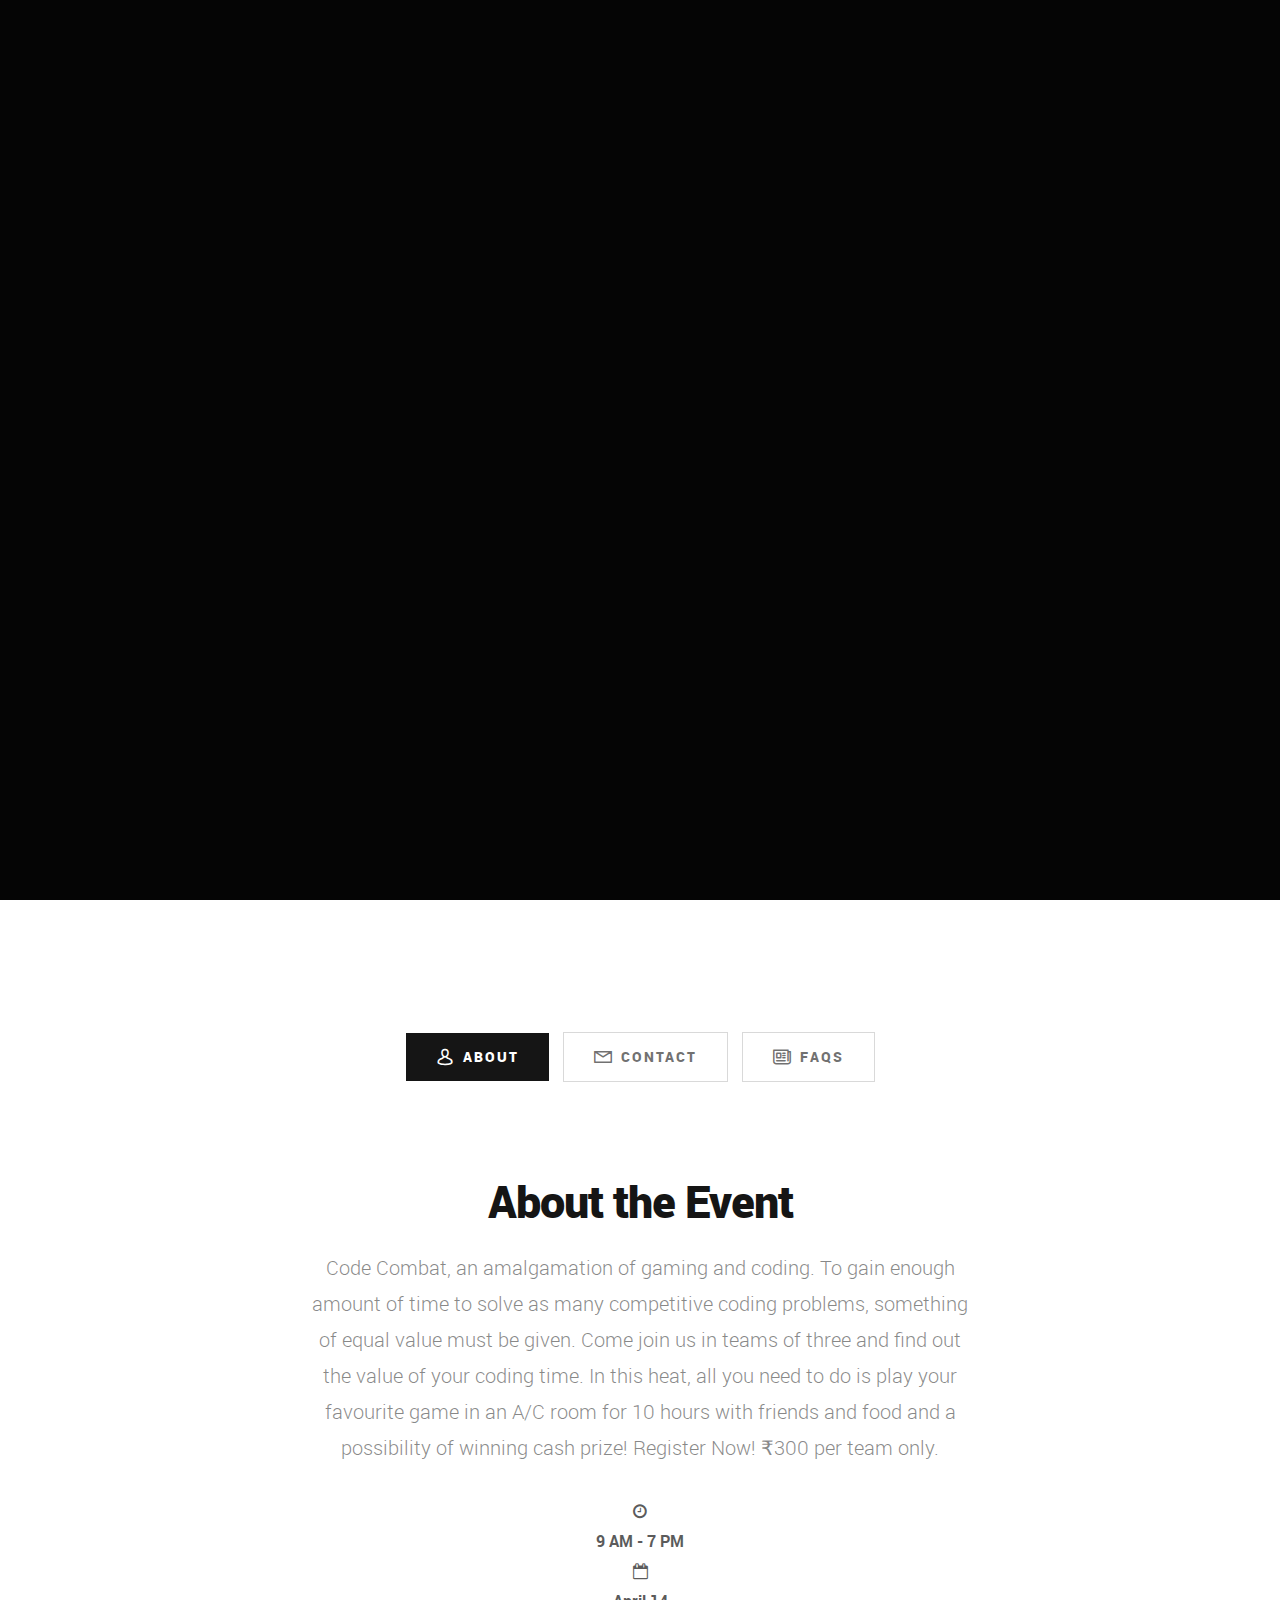
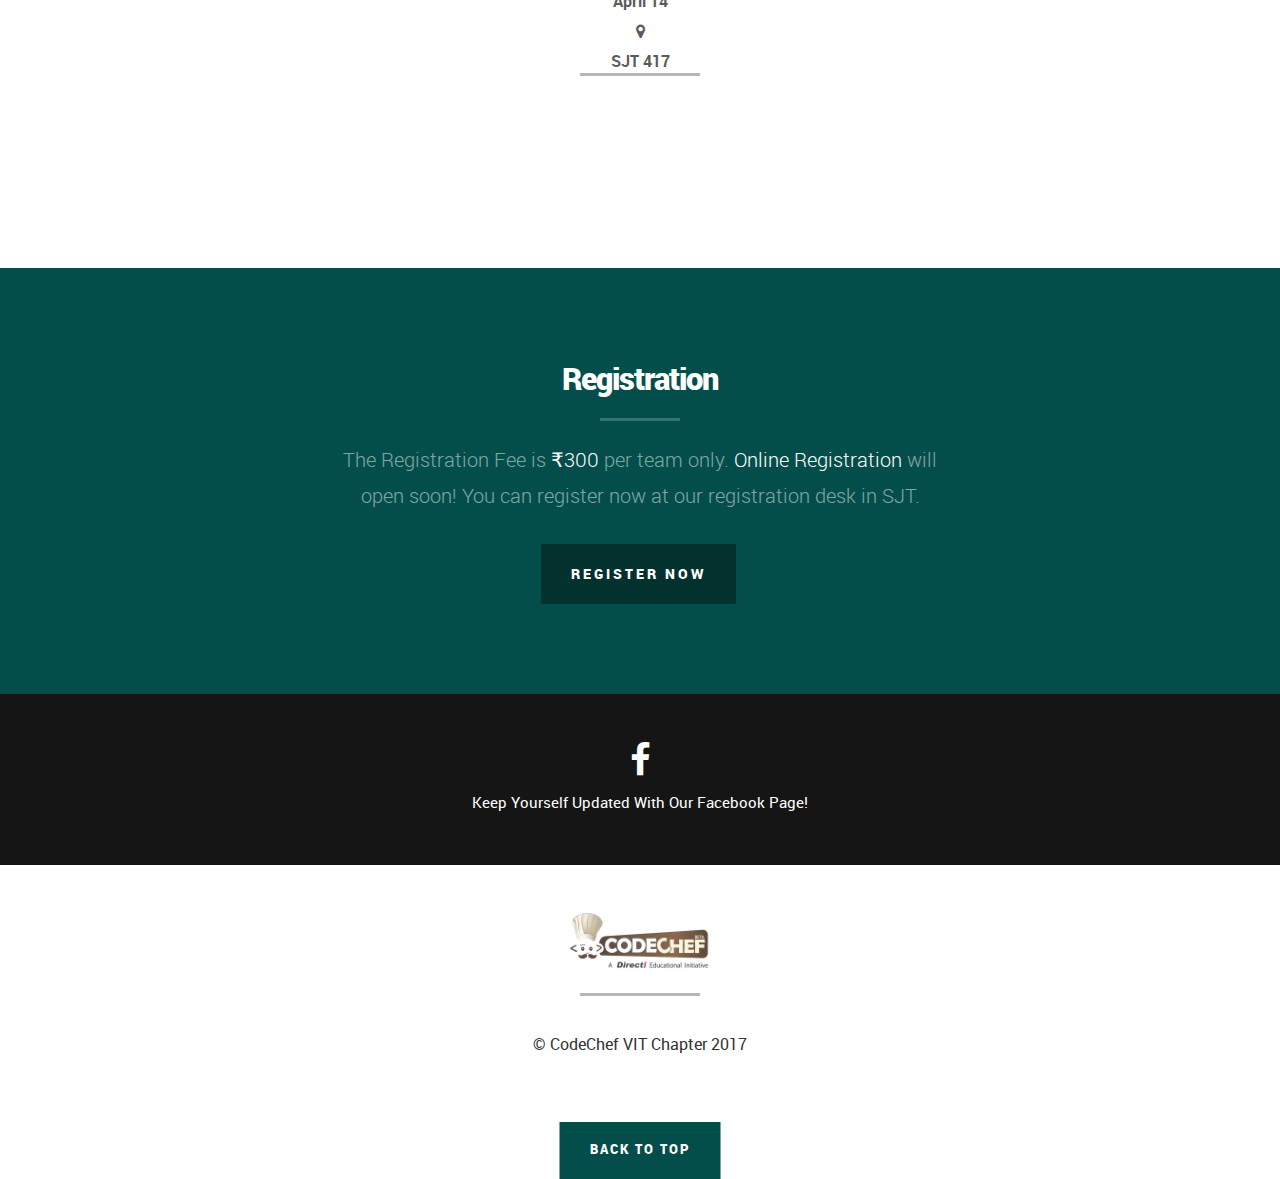
<file: index1.html>
<!DOCTYPE html>
<!--

 ██████╗ ██████╗ ██████╗ ███████╗     ██████╗ ██████╗ ███╗   ███╗██████╗  █████╗ ████████╗
██╔════╝██╔═══██╗██╔══██╗██╔════╝    ██╔════╝██╔═══██╗████╗ ████║██╔══██╗██╔══██╗╚══██╔══╝
██║     ██║   ██║██║  ██║█████╗      ██║     ██║   ██║██╔████╔██║██████╔╝███████║   ██║   
██║     ██║   ██║██║  ██║██╔══╝      ██║     ██║   ██║██║╚██╔╝██║██╔══██╗██╔══██║   ██║   
╚██████╗╚██████╔╝██████╔╝███████╗    ╚██████╗╚██████╔╝██║ ╚═╝ ██║██████╔╝██║  ██║   ██║   
 ╚═════╝ ╚═════╝ ╚═════╝ ╚══════╝     ╚═════╝ ╚═════╝ ╚═╝     ╚═╝╚═════╝ ╚═╝  ╚═╝   ╚═╝   
                                                                                          
-->

<!--
We're glad, You're here! Register now and enjoy with us!

 ▄████▄   ▒█████   █    ██  ███▄    █ ▄▄▄█████▓▓█████  ██▀███       ██████ ▄▄▄█████▓ ██▀███   ██▓ ██ ▄█▀▓█████ 
▒██▀ ▀█  ▒██▒  ██▒ ██  ▓██▒ ██ ▀█   █ ▓  ██▒ ▓▒▓█   ▀ ▓██ ▒ ██▒   ▒██    ▒ ▓  ██▒ ▓▒▓██ ▒ ██▒▓██▒ ██▄█▒ ▓█   ▀ 
▒▓█    ▄ ▒██░  ██▒▓██  ▒██░▓██  ▀█ ██▒▒ ▓██░ ▒░▒███   ▓██ ░▄█ ▒   ░ ▓██▄   ▒ ▓██░ ▒░▓██ ░▄█ ▒▒██▒▓███▄░ ▒███   
▒▓▓▄ ▄██▒▒██   ██░▓▓█  ░██░▓██▒  ▐▌██▒░ ▓██▓ ░ ▒▓█  ▄ ▒██▀▀█▄       ▒   ██▒░ ▓██▓ ░ ▒██▀▀█▄  ░██░▓██ █▄ ▒▓█  ▄ 
▒ ▓███▀ ░░ ████▓▒░▒▒█████▓ ▒██░   ▓██░  ▒██▒ ░ ░▒████▒░██▓ ▒██▒   ▒██████▒▒  ▒██▒ ░ ░██▓ ▒██▒░██░▒██▒ █▄░▒████▒
░ ░▒ ▒  ░░ ▒░▒░▒░ ░▒▓▒ ▒ ▒ ░ ▒░   ▒ ▒   ▒ ░░   ░░ ▒░ ░░ ▒▓ ░▒▓░   ▒ ▒▓▒ ▒ ░  ▒ ░░   ░ ▒▓ ░▒▓░░▓  ▒ ▒▒ ▓▒░░ ▒░ ░
  ░  ▒     ░ ▒ ▒░ ░░▒░ ░ ░ ░ ░░   ░ ▒░    ░     ░ ░  ░  ░▒ ░ ▒░   ░ ░▒  ░ ░    ░      ░▒ ░ ▒░ ▒ ░░ ░▒ ▒░ ░ ░  ░
░        ░ ░ ░ ▒   ░░░ ░ ░    ░   ░ ░   ░         ░     ░░   ░    ░  ░  ░    ░        ░░   ░  ▒ ░░ ░░ ░    ░   
░ ░          ░ ░     ░              ░             ░  ░   ░              ░              ░      ░  ░  ░      ░  ░
░                                                                                                              

   ▄████████ ███▄▄▄▄   ████████▄  
  ███    ███ ███▀▀▀██▄ ███   ▀███ 
  ███    ███ ███   ███ ███    ███ 
  ███    ███ ███   ███ ███    ███ 
▀███████████ ███   ███ ███    ███ 
  ███    ███ ███   ███ ███    ███ 
  ███    ███ ███   ███ ███   ▄███ 
  ███    █▀   ▀█   █▀  ████████▀  
                                  
                                                          
 ▄▄▄▄▄▄▄▄▄▄▄  ▄▄▄▄▄▄▄▄▄▄▄  ▄▄▄▄▄▄▄▄▄▄  ▄▄▄▄▄▄▄▄▄▄▄  ▄▄        ▄  ▄▄▄▄▄▄▄▄▄▄▄ 
▐░░░░░░░░░░░▌▐░░░░░░░░░░░▌▐░░░░░░░░░░▌▐░░░░░░░░░░░▌▐░░▌      ▐░▌▐░░░░░░░░░░░▌
▐░█▀▀▀▀▀▀▀▀▀ ▐░█▀▀▀▀▀▀▀█░▌▐░█▀▀▀▀▀▀▀█░▌▀▀▀▀█░█▀▀▀▀ ▐░▌░▌     ▐░▌▐░█▀▀▀▀▀▀▀▀▀ 
▐░▌          ▐░▌       ▐░▌▐░▌       ▐░▌    ▐░▌     ▐░▌▐░▌    ▐░▌▐░▌          
▐░▌          ▐░▌       ▐░▌▐░▌       ▐░▌    ▐░▌     ▐░▌ ▐░▌   ▐░▌▐░▌ ▄▄▄▄▄▄▄▄ 
▐░▌          ▐░▌       ▐░▌▐░▌       ▐░▌    ▐░▌     ▐░▌  ▐░▌  ▐░▌▐░▌▐░░░░░░░░▌
▐░▌          ▐░▌       ▐░▌▐░▌       ▐░▌    ▐░▌     ▐░▌   ▐░▌ ▐░▌▐░▌ ▀▀▀▀▀▀█░▌
▐░▌          ▐░▌       ▐░▌▐░▌       ▐░▌    ▐░▌     ▐░▌    ▐░▌▐░▌▐░▌       ▐░▌
▐░█▄▄▄▄▄▄▄▄▄ ▐░█▄▄▄▄▄▄▄█░▌▐░█▄▄▄▄▄▄▄█░▌▄▄▄▄█░█▄▄▄▄ ▐░▌     ▐░▐░▌▐░█▄▄▄▄▄▄▄█░▌
▐░░░░░░░░░░░▌▐░░░░░░░░░░░▌▐░░░░░░░░░░▌▐░░░░░░░░░░░▌▐░▌      ▐░░▌▐░░░░░░░░░░░▌
 ▀▀▀▀▀▀▀▀▀▀▀  ▀▀▀▀▀▀▀▀▀▀▀  ▀▀▀▀▀▀▀▀▀▀  ▀▀▀▀▀▀▀▀▀▀▀  ▀        ▀▀  ▀▀▀▀▀▀▀▀▀▀▀ 
 
                                                                                                            
-->

<html class="no-js" lang="en">
<!-- Designed by Vinit Shahdeo -->
<head>
   <meta charset="utf-8">
	<title>Code Combat - CodeChef VIT Chapter</title>
	<meta charset="utf-8">
    <meta http-equiv="X-UA-Compatible" content="IE=edge">
    <meta name="viewport" content="width=device-width, initial-scale=1">
    <meta name="description" content="Code Combat is not only for coders but it will be a treat for gamers too. Register now for only 300/-">
    <meta name="author" content="Vinit Shahdeo">

    <meta property="og:type" content="website" /> 
    <meta property="og:title" content="Code Combat - CodeChef VIT Chapter" />
    <meta property="og:description" content="Code Combat is not only for coders but it will be a treat for gamers too. Register now for only 300/-" />
    <meta property="og:image" content="http://codecombat.000webhostapp.com/images/codecombat.jpg" />
    <meta property="og:url" content="http://codecombat.000webhostapp.com" />
    <meta property="og:site_name" content="Code Combat" />

    <meta name="twitter:card" content="website">
    <meta name="twitter:site" content="Code Combat">
    <meta name="twitter:title" content="Code Combat">
    <meta name="twitter:description" content="Code Combat is not only for coders but it will be a treat for gamers too. Register now for only 300/-">
    <meta name="twitter:creator" content="@Vinit_Shahdeo">
    <meta name="twitter:image" content="http://codecombat.000webhostapp.com/images/codecombat.jpg">

    <meta itemprop="name" content="Code Combat">
    <meta itemprop="description" content="Code Combat is not only for coders but it will be a treat for gamers too. Register now for only 300/-">
    <meta itemprop="image" content="http://codecombat.000webhostapp.com/images/codecombat.jpg">

	<meta name="viewport" content="width=device-width, initial-scale=1, maximum-scale=1">

   <link rel="stylesheet" href="css/base.css">  
   <link rel="stylesheet" href="css/main.css">
   <link rel="stylesheet" href="css/vendor.css">

    <script src="js/modernizr.js"></script>
	<link rel="icon" type="image/png" href="favicon.ico">
    <link href="https://fonts.googleapis.com/css?family=Roboto" rel="stylesheet">      
</head>

<body id="top">

   <header>

   	<div class="row">
   		<div class="logo">
	         <a href="index.html">Code Combat</a>
	      </div> 

			<div class="social-links">
			   <ul>
					<li><a href="https://www.facebook.com/codechefvituniversity/" target="_blank"><i class="fa fa-facebook"></i></a></li>
					<li><a href="mailto:codechefvit@gmail.com"><i class="fa fa-envelope"></i></a></li>			     			
				</ul>
			</div>
   	</div> 

   </header> <!-- /header -->   

   <section id="home" class="home-particles">

   	<div class="shadow-overlay"></div>

   	<div class="content-wrap-table">		   

		   <div class="main-content-tablecell">

		   	<div class="row">
		   		<div class="col-twelve">

		   			<div id="counter">
		   				<div class="half">
		   					<span>14 <sup>days</sup></span> 
		 						<span>23 <sup>hours</sup></span>
		   				</div>
							<div class="half">
								<span>50 <sup>mins</sup></span>
		 						<span>33 <sup>secs</sup></span>
		 					</div> 
		   			</div>

			  			<div class="bottom-text">
			  				<h1>Coming Soon!</h1>
				  			<div class="code">
							<p>if(strcmp("Code Combat", event)==0)</p>
                                <p>{</p>
                                <p>printf("Play Couter Strike \n Code");</p>
                                <p>printf("Play Couter Strike \n Code");</p>
                                <p>}<span>|</span></p> 
				  					  	</div>			
			  			</div>			  						  			   			

			   	</div> 

			   	<div class="scroll-icon">

					   <p class="scroll-text">Scroll For More Info</p>
					   <a href="#info" class="smoothscroll">
					   	<div class="mouse"></div>
					   </a>
				   	<div class="end-top"></div>

					</div> 
		   	</div> 

		   </div>
		   
		</div> 
   
    </section> 

   <section id="info">

   	<div class="info-overlay"></div>

   	<div class="row">   		
   		<div class="col-twelve tabs-wrap">

   			<ul class="tabs"> 
   				<li class="active" data-id="tab-about"><i class="icon-user"></i><span>About</span></li>
   				<li data-id="tab-contact"><i class="icon-mail"></i><span>Contact</span></li>							
					<li data-id="tab-subscribe"><i class="icon-newspaper"></i><span>FAQs</span></li>				
				</ul> <!-- /tabs -->

				<div class="tab-container">

					<div id="tab-about" class="tab-content">
						
					   <div class="tab-entry">

					   	<div class="row tab-entry-intro">
					   		<div class="col-twelve with-bottom-line">

					   			<h1>About the Event</h1>

					   			<p class="lead">Code Combat, an amalgamation of gaming and coding.
To gain enough amount of time to solve as many competitive coding problems, something of equal value must be given. 
Come join us in teams of three and find out the value of your coding time. 
In this heat, all you need to do is play your favourite game in an A/C room for 10 hours with friends and food and a possibility of winning cash prize!
Register Now! ₹300 per team only.</p>
                                <strong>
                                    <i class="fa fa-clock-o"></i><span><br/> 9 AM - 7 PM</span><br/>
                                    <i class="fa fa-calendar-o"></i><span><br/> April 14</span><br/>
                                    <i class="fa fa-map-marker"></i><span><br/> SJT 417</span><br/> 
                                </strong>

					   		</div>   		
					   	</div> 

					   	<div class="row about-content tab-entry-content">
					     		
					   		
					     	</div> 
					     		
					   </div> 

					</div> 


					
					<div id="tab-contact" class="tab-content">

						<div class="tab-entry">

							<div class="row tab-entry-intro">
					   		<div class="col-twelve with-bottom-line">

					   			<h1>Get In Touch.</h1>

					   			<p class="lead">We will be more than happy to hear from you!</p>

					   		</div>   		
					   	</div> 

					   	<div class="row form-wrap tab-entry-content">
					   		<div class="col-twelve">
                               <strong><i class="fa fa-phone"></i><br/><span> +91-9944105100</span><br/>
                                   <span> +91-8870855940</span><br/> </strong>
                                <strong><i class="fa fa-envelope-o"></i><br/><span> codechefvit@gmail.com</span></strong>
        
					           

					         </div> 				   		
					   	</div> 

						</div> 			

					</div> 
                    
                    
                    
					<div id="tab-subscribe" class="tab-content">

						<div class="tab-entry">

							<div class="row tab-entry-intro">
					   		<div class="col-twelve">

					   			<h1>FAQs</h1>

                                <p class="lead">For more details, follow our <a href="https://www.facebook.com/codechefvituniversity/" target="_blank">Facebook</a> page and stay tuned!</p>
                                
                                <dl>
  <dt>What is CodeCombat?</dt>
  <dd>The event is as fancy as it sounds. It is basically an amalgamation of coding and gaming.</dd>
  
  <dt>How do coding and gaming go together?</dt>
  <dd>In the gaming section gamers will have bouts of counter strike and the number of kills they earn will determine the time alloted to their fellow coder for solving questions. This process will have several iterations with some teams being eliminated based on their cumulative score at the end of each iteration.</dd>
  
  <dt>Is it a team event?</dt>
  <dd>Yes it is a team event. The team will comprise of 3 people. 2 gamers and a coder. </dd>
  
  <dt>How long is the event?</dt>
  <dd>It is a 10 hour event. </dd>
  
  <dt>Why should I participate in the event ?</dt>
  <dd>We'll provide you with refreshments. All you  have to worry about is gaming and coding.</dd>
  
  <dt>What if I get hungry? </dt>
  <dd>We'll provide you with refreshments. All you  have to worry about is gaming and coding.</dd>
                                    
<dt>Why should I participate in the event?</dt>
  <dd>Well if you are a CS freak or a coding enthusiast the biggest incentive is making easy money and having to have fun at the same time. </dd>
                                    
<dt>What does a winner get?</dt>
  <dd>The winner will get cash prize.</dd>
                                    
<dt>What is the registration fee?</dt>
  <dd>The registration fees is 300 per team i.e. 100 per person. </dd>
                                    
<dt>What is the last day for registration? </dt>
  <dd>You can register online till 14th April.
Heads up: The slots are filling fast. Register Asap
We'll close the registrations as soon as desired number of teams are reached.</dd>                          
</dl>
					   		</div>   		
					   	</div> 

					   	<div class="row form-wrap tab-entry-content">
					   		<div class="col-twelve">

					   			

					   		</div> 
					   	</div> 

						</div>			

					</div> 									

				</div> 
   			
   		</div> 
   	</div> 

   </section> 

	<section id="cta">

   	<div class="row cta-wrap">

   		<div class="col-twelve cta-content">  

	     		<h2 class="h01">Registration</a></h2>

		      <p class="lead">
                  The Registration Fee is<span> ₹300</span> per team only. 
                  <span>Online Registration</span> will open soon! You can register now at our registration desk in SJT.
				</p>

				<div class="action">
			      <button class="button large" onclick="register()">Register Now</button>
		      </div>		     	

   		</div>

   	</div>

   </section> 

   <footer>

   	<div class="social-wrap">
   		<div class="row">
            
	         <ul class="footer-social-list">
	            <li><a href="https://www.facebook.com/codechefvituniversity/" target="_blank">
	             	<i class="fa fa-facebook"></i><span>Keep Yourself Updated With Our Facebook Page!</span>
	            </a></li>
	           
	         </ul>
	         
			</div> 
   	</div> 

   	<div class="footer-bottom">

			<div class="footer-logo">
					<img src="images/footer-logo.png" alt="">				
			</div>

   		<div class="copyright">
		     	<span>© CodeChef VIT Chapter 2017</span> 		         	
		   </div>		   

   	</div> <!-- /footer-bottom -->

   	<div class="back-to-top">
		 	<a href="#top" class="smoothscroll"><span>Back to Top</span></a>
		</div>

   </footer>

   <div id="preloader"> 
    	<div id="loader"></div>
   </div> 
  <script>
        function register()
        {
       if (window.confirm("You will be redirected to VIT's payment gateway. Press OK!"))
{
    window.location.href = 'http://info.vit.ac.in/events2017/codechef/apply.asp';
}
else
{
    die();
}
        }
    </script>
   <script src="js/jquery-2.1.3.min.js"></script>
   <script src="js/plugins.js"></script>
   <script src="js/main.js"></script>
   <script>
    (function() {
  
    $('dd').filter(':nth-child(n+4)').hide();
    
    $('dl').on("mouseenter", 'dt', function() {
        $(this)
            .next()
              .slideDown(300)
              .siblings('dd')
                .slideUp(300);
    });    
})();

    </script>
</body>
<!-- Designed by Vinit Shahdeo -->
<!--

 ██████╗ ██████╗ ██████╗ ███████╗ ██████╗██╗  ██╗███████╗███████╗    ██╗   ██╗██╗████████╗
██╔════╝██╔═══██╗██╔══██╗██╔════╝██╔════╝██║  ██║██╔════╝██╔════╝    ██║   ██║██║╚══██╔══╝
██║     ██║   ██║██║  ██║█████╗  ██║     ███████║█████╗  █████╗      ██║   ██║██║   ██║   
██║     ██║   ██║██║  ██║██╔══╝  ██║     ██╔══██║██╔══╝  ██╔══╝      ╚██╗ ██╔╝██║   ██║   
╚██████╗╚██████╔╝██████╔╝███████╗╚██████╗██║  ██║███████╗██║          ╚████╔╝ ██║   ██║   
 ╚═════╝ ╚═════╝ ╚═════╝ ╚══════╝ ╚═════╝╚═╝  ╚═╝╚══════╝╚═╝           ╚═══╝  ╚═╝   ╚═╝   
                                                                                          

-->
</html>
</file>
<file: css/style.css>
/* Author - Vinit Shahdeo*/
a,
a:focus,
a:hover {
  color: #fff;
  transition: 0.2s;
  -moz-transition: 0.2s;s
  -webkit-transition: 0.2s;
  -o-transition: 0.2s;
}

a:focus,
a:hover {
  opacity: .7;
  text-decoration: none;
}

/* Custom default button */
.btn-default,
.btn-default:hover,
.btn-default:focus {
  color: #fff;
  text-shadow: none;
  background-color: transparent;
  border: 1px solid #fff;
  border-radius: 2px;
}

/*
 * Base structure
 */

html,
body {
  height: 100%;
  background-color: #000;
}
body {
  font-family: Roboto, sans-serif;
  color: #fff;
  text-align: center;
  text-shadow: 0 1px 3px rgba(0,0,0,.5);
}


.site-wrapper {
  display: table;
  width: 100%;
  height: 100%;
  min-height: 100%;
}
.site-wrapper-inner {
  display: table-cell;
  vertical-align: top;
  position:relative;
}
.cover-container {
  margin-right: auto;
  margin-left: auto;
}

/* Padding for spacing */
.inner {
  padding: 30px;
}

/*
 * Header
 */

.masthead-nav > li,
.masthead-brand > li {
  display: inline-block;
}
.masthead-nav > li + li,
.masthead-brand > li + li {
  margin-left: 20px;
}
.masthead-nav > li > a,
.masthead-brand > li > a {
  padding-right: 0;
  padding-left: 0;
  font-size: 28px;
  font-weight: bold;
  color: #fff;
}

.masthead-nav > li > a:hover,
.masthead-nav > li > a:focus,
.masthead-brand > li > a:hover,
.masthead-brand > li > a:focus {
  background-color: transparent;
  color:#fff;
}

.masthead a {
  text-decoration: none;
}

@media (min-width: 768px) {
  .masthead-brand {
    float: left;
  }
  .masthead-nav {
    float: right;
  }
}

/* VIDEO BACKGROUND */

.video-background {
  z-index:550;
  text-align:center;
  height:100%;
  min-height:100%;
  position:relative;
  overflow:hidden
}

.video-background .video-background-container {
  width:830px;
  max-width:100%;
  display:inline-block;
  position:absolute;
  top:50%;
  left:50%;
  -webkit-transform:translate(-50%,-50%);
  -moz-transform:translate(-50%,-50%);
  -ms-transform:translate(-50%,-50%);
  -o-transform:translate(-50%,-50%);
  transform:translate(-50%,-50%)
}

.video-background-title {
  font-size:78px;
  color:#fff;
  font-weight:300;
  text-transform:uppercase;
  text-align:center;
  margin-bottom:22px;
  padding-top:20px;
  display:inline-block;
  background-attachment:scroll;
  background-repeat:repeat-x;
  background-position:top center
}

.video-background-default-image {
  background:url(img/cover.jpg);
  background-repeat:no-repeat;
  background-position:center center;
  background-size:cover;
  width:100%;
  height:100%;
  z-index:0;
  backface-visibility:hidden
}

.overlay {
  background: rgba(0, 0, 0, 0.4);
  width:100%;
  height:100%;
  position:absolute;
  top:0;
  left:0;
}

/*
 * Cover
 */

.cover {
  padding: 0 20px;
}
.cover .btn-lg {
  padding: 15px 50px;
  font-weight: bold;
}

.cover-heading {
  font-family: "Great Vibes", serif;
  font-size: 60px;
  transform: rotate(-6deg);
  -ms-transform: rotate(-6deg);
  -moz-transform: rotate(-6deg);
  -webkit-transform: rotate(-6deg);
  -o-transform: rotate(-6deg);
}

small {
    color:#ccc!important;
}

/*
 * Footer
 */

.mastfoot {
  color: #999; /* IE8 proofing */
  color: rgba(255,255,255,.5);
}

@media (min-width: 768px) {
  .masthead {
    position: fixed;
    top: 0;
  }
  .mastfoot {
    position: fixed;
    bottom: 0;
  }
  .site-wrapper-inner {
    vertical-align: middle;
  }
  .masthead,
  .mastfoot,
  .cover-container {
    width: 100%;
  }

  .cover-heading {
    font-size: 100px;
  }
}

@media (min-width: 992px) {
  .mastfoot,
  .cover-container {
    max-width: 800px;
  }
  .masthead {
    max-width: 100%;
     }
}
</file>
<file: cover/style.css>
/* Author - Vinit Shahdeo*/
a,
a:focus,
a:hover {
  color: #fff;
  transition: 0.2s;
  -moz-transition: 0.2s;s
  -webkit-transition: 0.2s;
  -o-transition: 0.2s;
}

a:focus,
a:hover {
  opacity: .7;
  text-decoration: none;
}

/* Custom default button */
.btn-default,
.btn-default:hover,
.btn-default:focus {
  color: #fff;
  text-shadow: none;
  background-color: transparent;
  border: 1px solid #fff;
  border-radius: 2px;
}

/*
 * Base structure
 */

html,
body {
  height: 100%;
  background-color: #000;
}
body {
  font-family: Roboto, sans-serif;
  color: #fff;
  text-align: center;
  text-shadow: 0 1px 3px rgba(0,0,0,.5);
}


.site-wrapper {
  display: table;
  width: 100%;
  height: 100%;
  min-height: 100%;
}
.site-wrapper-inner {
  display: table-cell;
  vertical-align: top;
  position:relative;
}
.cover-container {
  margin-right: auto;
  margin-left: auto;
}

/* Padding for spacing */
.inner {
  padding: 30px;
}

/*
 * Header
 */

.masthead-nav > li,
.masthead-brand > li {
  display: inline-block;
}
.masthead-nav > li + li,
.masthead-brand > li + li {
  margin-left: 20px;
}
.masthead-nav > li > a,
.masthead-brand > li > a {
  padding-right: 0;
  padding-left: 0;
  font-size: 28px;
  font-weight: bold;
  color: #fff;
}

.masthead-nav > li > a:hover,
.masthead-nav > li > a:focus,
.masthead-brand > li > a:hover,
.masthead-brand > li > a:focus {
  background-color: transparent;
  color:#fff;
}

.masthead a {
  text-decoration: none;
}

@media (min-width: 768px) {
  .masthead-brand {
    float: left;
  }
  .masthead-nav {
    float: right;
  }
}

/* VIDEO BACKGROUND */

.video-background {
  z-index:550;
  text-align:center;
  height:100%;
  min-height:100%;
  position:relative;
  overflow:hidden
}

.video-background .video-background-container {
  width:830px;
  max-width:100%;
  display:inline-block;
  position:absolute;
  top:50%;
  left:50%;
  -webkit-transform:translate(-50%,-50%);
  -moz-transform:translate(-50%,-50%);
  -ms-transform:translate(-50%,-50%);
  -o-transform:translate(-50%,-50%);
  transform:translate(-50%,-50%)
}

.video-background-title {
  font-size:78px;
  color:#fff;
  font-weight:300;
  text-transform:uppercase;
  text-align:center;
  margin-bottom:22px;
  padding-top:20px;
  display:inline-block;
  background-attachment:scroll;
  background-repeat:repeat-x;
  background-position:top center
}

.video-background-default-image {
  background:url(img/cover.jpg);
  background-repeat:no-repeat;
  background-position:center center;
  background-size:cover;
  width:100%;
  height:100%;
  z-index:0;
  backface-visibility:hidden
}

.overlay {
  background: rgba(0, 0, 0, 0.4);
  width:100%;
  height:100%;
  position:absolute;
  top:0;
  left:0;
}

/*
 * Cover
 */

.cover {
  padding: 0 20px;
}
.cover .btn-lg {
  padding: 15px 50px;
  font-weight: bold;
}

.cover-heading {
  font-family: "Great Vibes", serif;
  font-size: 60px;
  transform: rotate(-6deg);
  -ms-transform: rotate(-6deg);
  -moz-transform: rotate(-6deg);
  -webkit-transform: rotate(-6deg);
  -o-transform: rotate(-6deg);
}

small {
    color:#ccc!important;
}

/*
 * Footer
 */

.mastfoot {
  color: #999; /* IE8 proofing */
  color: rgba(255,255,255,.5);
}

@media (min-width: 768px) {
  .masthead {
    position: fixed;
    top: 0;
  }
  .mastfoot {
    position: fixed;
    bottom: 0;
  }
  .site-wrapper-inner {
    vertical-align: middle;
  }
  .masthead,
  .mastfoot,
  .cover-container {
    width: 100%;
  }

  .cover-heading {
    font-size: 100px;
  }
}

@media (min-width: 992px) {
  .mastfoot,
  .cover-container {
    max-width: 800px;
  }
  .masthead {
    max-width: 100%;
     }
}
</file>
<file: css/base.css>
/* 
Author - Vinit Shahdeo
Copyright - CodeChef VIT Chapter
*/

html {
	font-family: sans-serif;
	-ms-text-size-adjust: 100%;
	-webkit-text-size-adjust: 100%;
}

body {
	margin: 0;
}

article,
aside,
details,
figcaption,
figure,
footer,
header,
hgroup,
main,
menu,
nav,
section,
summary {
	display: block;
}

audio,
canvas,
progress,
video {
	display: inline-block;
	vertical-align: baseline;
}

audio:not([controls]) {
	display: none;
	height: 0;
}

[hidden],
template {
	display: none;
}

a {
	background: transparent;
}

a:active,
a:hover {
	outline: 0;
}

abbr[title] {
	border-bottom: 1px dotted;
}

b,
strong {
	font-weight: bold;
}

dfn {
	font-style: italic;
}

h1 {
	font-size: 2em;
	margin: 0.67em 0;
}

mark {
	background: #ff0;
	color: #000;
}

small {
	font-size: 80%;
}

sub,
sup {
	font-size: 75%;
	line-height: 0;
	position: relative;
	vertical-align: baseline;
}

sup {
	top: -0.5em;
}

sub {
	bottom: -0.25em;
}

img {
	border: 0;
}

svg:not(:root) {
	overflow: hidden;
}

figure {
	margin: 1em 40px;
}

hr {
	-moz-box-sizing: content-box;
	box-sizing: content-box;
	height: 0;
}

pre {
	overflow: auto;
}

code,
kbd,
pre,
samp {
	font-family: monospace, monospace;
	font-size: 1em;
}

button,
input,
optgroup,
select,
textarea {
	color: inherit;
	font: inherit;
	margin: 0;
}

button {
	overflow: visible;
}

button,
select {
	text-transform: none;
}

button,
html input[type="button"],
input[type="reset"],
input[type="submit"] {
	-webkit-appearance: button;
	cursor: pointer;
}

button[disabled],
html input[disabled] {
	cursor: default;
}

button::-moz-focus-inner,
input::-moz-focus-inner {
	border: 0;
	padding: 0;
}

input {
	line-height: normal;
}

input[type="checkbox"],
input[type="radio"] {
	box-sizing: border-box;
	padding: 0;
}

input[type="number"]::-webkit-inner-spin-button,
input[type="number"]::-webkit-outer-spin-button {
	height: auto;
}

input[type="search"] {
	-webkit-appearance: textfield;
	-moz-box-sizing: content-box;
	-webkit-box-sizing: content-box;
	box-sizing: content-box;
}

input[type="search"]::-webkit-search-cancel-button,
input[type="search"]::-webkit-search-decoration {
	-webkit-appearance: none;
}

fieldset {
	border: 1px solid #c0c0c0;
	margin: 0 2px;
	padding: 0.35em 0.625em 0.75em;
}

legend {
	border: 0;
	padding: 0;
}

textarea {
	overflow: auto;
}

optgroup {
	font-weight: bold;
}

table {
	border-collapse: collapse;
	border-spacing: 0;
}

td,
th {
	padding: 0;
}


/* ===================================================================
 * 02. basic/base setup styles - (_basic.scss)
 *
 * ------------------------------------------------------------------- */
html {
	font-size: 62.5%;
	box-sizing: border-box;
}

*,
*::before,
*::after {
	box-sizing: inherit;
}

body {
	font-weight: normal;
	line-height: 1;
	text-rendering: optimizeLegibility;
	word-wrap: break-word;
	-webkit-overflow-scrolling: touch;
	-webkit-text-size-adjust: none;
}

body,
input,
button {
	-moz-osx-font-smoothing: grayscale;
	-webkit-font-smoothing: antialiased;
}

/* -------------------------------------------------------------------
 * Media - (_basic.scss)
 * ------------------------------------------------------------------- */
img,
video {
	max-width: 100%;
	height: auto;
}

/* -------------------------------------------------------------------
 * Typography resets - (_basic.scss)
 * ------------------------------------------------------------------- */
div, dl, dt, dd, ul, ol, li, h1, h2, h3, h4, h5, h6, pre, form, p, blockquote, th, td {
	margin: 0;
	padding: 0;
}
h1, h2, h3, h4, h5, h6 {
	-webkit-font-variant-ligatures: common-ligatures;
	-moz-font-variant-ligatures: common-ligatures;
	font-variant-ligatures: common-ligatures;
	text-rendering: optimizeLegibility;
}
em, i {
	font-style: italic;
	line-height: inherit;
}
strong, b {
	font-weight: bold;
	line-height: inherit;
}
small {
	font-size: 60%;
	line-height: inherit;
}
ol, ul {
	list-style: none;
}
li {
	display: block;
}

/* -------------------------------------------------------------------
 * links - (_basic.scss)
 * ------------------------------------------------------------------- */
a {
	text-decoration: none;
	line-height: inherit;
}

a img {
	border: none;
}

/* ------------------------------------------------------------------- 
 * inputs - (_basic.scss)
 * ------------------------------------------------------------------- */
fieldset {
	margin: 0;
	padding: 0;
}

input[type="email"],
input[type="number"],
input[type="search"],
input[type="text"],
input[type="tel"],
input[type="url"],
input[type="password"],
textarea {
	-webkit-appearance: none;
	-moz-appearance: none;
	-ms-appearance: none;
	-o-appearance: none;
	appearance: none;
}


/* ===================================================================
 * 03. grid - (_grid.scss)
 *
 * ------------------------------------------------------------------- */
.row {
	width: 94%;
	max-width: 1170px;
	margin: 0 auto;
}

.row:before,
.row:after {
	content: "";
	display: table;
}

.row:after {
	clear: both;
}

.row .row {
	width: auto;
	max-width: none;
	margin-left: -20px;
	margin-right: -20px;
}

[class*="col-"],
.bgrid {
	float: left;
}

[class*="col-"] + [class*="col-"].end {
	float: right;
}

[class*="col-"] {
	padding: 0 20px;
}

.col-one {
	width: 8.33333%;
}
.col-two, .col-1-6 {
	width: 16.66667%;
}
.col-three, .col-1-4 {
	width: 25%;
}
.col-four, .col-1-3 {
	width: 33.33333%;
}
.col-five {
	width: 41.66667%;
}
.col-six, .col-1-2 {
	width: 50%;
}
.col-seven {
	width: 58.33333%;
}
.col-eight, .col-2-3 {
	width: 66.66667%;
}
.col-nine, .col-3-4 {
	width: 75%;
}
.col-ten, .col-5-6 {
	width: 83.33333%;
}
.col-eleven {
	width: 91.66667%;
}
.col-twelve, .col-full {
	width: 100%;
}

/* --------------------------------------------------------------- 
 * small screens - (_base.scss)
 * --------------------------------------------------------------- */
@media screen and (max-width:1024px) {
	.row .row {
		margin-left: -18px;
		margin-right: -18px;
	}

	[class*="col-"] {
		padding: 0 18px;
	}

}

/* ---------------------------------------------------------------
 * tablets - (_base.scss)
 * --------------------------------------------------------------- */
@media screen and (max-width:768px) {
	.row {
		width: auto;
		padding-left: 30px;
		padding-right: 30px;
	}

	.row .row {
		padding-left: 0;
		padding-right: 0;
		margin-left: -15px;
		margin-right: -15px;
	}

	[class*="col-"] {
		padding: 0 15px;
	}

	.tab-1-4 {
		width: 25%;
	}

	.tab-1-3 {
		width: 33.33333%;
	}

	.tab-1-2 {
		width: 50%;
	}

	.tab-2-3 {
		width: 66.66667%;
	}

	.tab-3-4 {
		width: 75%;
	}

	.tab-full {
		width: 100%;
	}

}

/* --------------------------------------------------------------- 
 * large mobile devices - (_base.scss)
 * --------------------------------------------------------------- */
@media screen and (max-width:600px) {
	.row {
		padding-left: 25px;
		padding-right: 25px;
	}

	.row .row {
		margin-left: -10px;
		margin-right: -10px;
	}

	[class*="col-"] {
		padding: 0 10px;
	}

	.mob-1-4 {
		width: 25%;
	}

	.mob-1-2 {
		width: 50%;
	}

	.mob-3-4 {
		width: 75%;
	}

	.mob-full {
		width: 100%;
	}

}

/* --------------------------------------------------------------- 
 * small mobile devices - (_base.scss)
 * --------------------------------------------------------------- */
@media screen and (max-width:400px) {
	.row .row {
		padding-left: 0;
		padding-right: 0;
		margin-left: 0;
		margin-right: 0;
	}

	[class*="col-"] {
		width: 100% !important;
		float: none !important;
		clear: both !important;
		margin-left: 0;
		margin-right: 0;
		padding: 0;
	}

	[class*="col-"] + [class*="col-"].end {
		float: none;
	}

}


/* ===================================================================
 * block grids - (_base.scss)
 *
 * ------------------------------------------------------------------- */

[class*="block-"]:before, [class*="block-"]:after {
	content: "";
	display: table;
}

[class*="block-"]:after {
	clear: both;
}

.block-1-6 .bgrid {
	width: 16.66667%;
}

.block-1-4 .bgrid {
	width: 25%;
}

.block-1-3 .bgrid {
	width: 33.33333%;
}

.block-1-2 .bgrid {
	width: 50%;
}

/**
 * Clearing for block grid columns. Allow columns with 
 * different heights to align properly.
 */
.block-1-6 .bgrid:nth-child(6n+1),
.block-1-4 .bgrid:nth-child(4n+1),
.block-1-3 .bgrid:nth-child(3n+1),
.block-1-2 .bgrid:nth-child(2n+1) {
	clear: both;
}

/* ---------------------------------------------------------------
 * small screens - (_base.scss)
 * --------------------------------------------------------------- */
@media screen and (max-width:1024px) {
	.block-s-1-6 .bgrid {
		width: 16.66667%;
	}

	.block-s-1-4 .bgrid {
		width: 25%;
	}

	.block-s-1-3 .bgrid {
		width: 33.33333%;
	}

	.block-s-1-2 .bgrid {
		width: 50%;
	}

	.block-s-full .bgrid {
		width: 100%;
		clear: both;
	}

	[class*="block-s-"] .bgrid:nth-child(n) {
		clear: none;
	}

	.block-s-1-6 .bgrid:nth-child(6n+1),
	.block-s-1-4 .bgrid:nth-child(4n+1),
	.block-s-1-3 .bgrid:nth-child(3n+1),
	.block-s-1-2 .bgrid:nth-child(2n+1) {
		clear: both;
	}

}

/* ---------------------------------------------------------------
 * tablets - (_base.scss)
 * --------------------------------------------------------------- */
@media screen and (max-width:768px) {
	.block-tab-1-6 .bgrid {
		width: 16.66667%;
	}

	.block-tab-1-4 .bgrid {
		width: 25%;
	}

	.block-tab-1-3 .bgrid {
		width: 33.33333%;
	}

	.block-tab-1-2 .bgrid {
		width: 50%;
	}

	.block-tab-full .bgrid {
		width: 100%;
		clear: both;
	}

	[class*="block-tab-"] .bgrid:nth-child(n) {
		clear: none;
	}

	.block-tab-1-6 .bgrid:nth-child(6n+1),
	.block-tab-1-4 .bgrid:nth-child(4n+1),
	.block-tab-1-3 .bgrid:nth-child(3n+1),
	.block-tab-1-2 .bgrid:nth-child(2n+1) {
		clear: both;
	}

}

/* ---------------------------------------------------------------
 * large mobile devices - (_base.scss)
 * --------------------------------------------------------------- */
@media screen and (max-width:600px) {
	.block-mob-1-6 .bgrid {
		width: 16.66667%;
	}

	.block-mob-1-4 .bgrid {
		width: 25%;
	}

	.block-mob-1-3 .bgrid {
		width: 33.33333%;
	}

	.block-mob-1-2 .bgrid {
		width: 50%;
	}

	.block-mob-full .bgrid {
		width: 100%;
		clear: both;
	}

	[class*="block-mob-"] .bgrid:nth-child(n) {
		clear: none;
	}

	.block-mob-1-6 .bgrid:nth-child(6n+1),
	.block-mob-1-4 .bgrid:nth-child(4n+1),
	.block-mob-1-3 .bgrid:nth-child(3n+1),
	.block-mob-1-2 .bgrid:nth-child(2n+1) {
		clear: both;
	}

}

/* ---------------------------------------------------------------
 * stack on small mobile devices - (_base.scss)
 * --------------------------------------------------------------- */
@media screen and (max-width:400px) {
	.stack .bgrid {
		width: 100% !important;
		float: none !important;
		clear: both !important;
		margin-left: 0;
		margin-right: 0;
	}

}


/* ===================================================================
 * 04. MISC  - (_base.scss)
 *
 * ------------------------------------------------------------------- */

/**
 * Clearing - (http://nicolasgallagher.com/micro-clearfix-hack/
 */
.group:before,
.group:after {
	content: "";
	display: table;
}

.group:after {
	clear: both;
}

/**
 * Misc Helper Styles 
 */
.hide {
	display: none;
}

.invisible {
	visibility: hidden;
}

.antialiased {
	-webkit-font-smoothing: antialiased;
	-moz-osx-font-smoothing: grayscale;
}

.overflow-hidden {
	overflow: hidden;
}

.remove-bottom {
	margin-bottom: 0;
}

.half-bottom {
	margin-bottom: 1.5rem !important;
}

.add-bottom {
	margin-bottom: 3rem !important;
}

.no-border {
	border: none;
}

.full-width {
	width: 100%;
}

.text-center {
	text-align: center;
}

.text-left {
	text-align: left;
}

.text-right {
	text-align: right;
}

.pull-left {
	float: left;
}

.pull-right {
	float: right;
}

.align-center {
	margin-left: auto;
	margin-right: auto;
	text-align: center;
}
</file>
<file: css/vendor.css>
/* ---------------------------------------------------------------
 * vegas plugin default styles
 * Copyright - CodeChef VIT Chapter
 * Author - Vinit Shahdeo
 * --------------------------------------------------------------- */
.vegas-overlay, .vegas-slide, .vegas-slide-inner, .vegas-timer, .vegas-wrapper {
  position: absolute;
  top: 0;
  left: 0;
  bottom: 0;
  right: 0;
  overflow: hidden;
  border: none;
  padding: 0;
  margin: 0;
}

.vegas-overlay {
  opacity: .5;
  background: url(overlays/02.png) center center;
}

.vegas-timer {
  top: auto;
  bottom: 0;
  height: 2px;
}

.vegas-timer-progress {
  width: 0;
  height: 100%;
  background: #fff;
  -webkit-transition: width ease-out;
  transition: width ease-out;
}

.vegas-timer-running .vegas-timer-progress {
  width: 100%;
}

.vegas-slide, .vegas-slide-inner {
  margin: 0;
  padding: 0;
  background: center center no-repeat;
  -webkit-transform: translateZ(0);
  transform: translateZ(0);
}

body .vegas-container {
  overflow: hidden !important;
  position: relative;
}

.vegas-video {
  min-width: 100%;
  min-height: 100%;
  width: auto;
  height: auto;
}

body.vegas-container {
  overflow: auto;
  position: static;
  z-index: -2;
}

body.vegas-container > .vegas-overlay, body.vegas-container > .vegas-slide, body.vegas-container > .vegas-timer {
  position: fixed;
  z-index: -1;
}

:root body.vegas-container > .vegas-overlay, :root body.vegas-container > .vegas-slide, _::full-page-media, _:future {
  bottom: -76px;
}

.vegas-transition-fade, .vegas-transition-fade2 {
  opacity: 0;
}

.vegas-transition-fade-in, .vegas-transition-fade2-in {
  opacity: 1;
}

.vegas-transition-fade2-out {
  opacity: 0;
}

.vegas-transition-blur, .vegas-transition-blur2 {
  opacity: 0;
  -webkit-filter: blur(32px);
  filter: blur(32px);
}

.vegas-transition-blur-in, .vegas-transition-blur2-in {
  opacity: 1;
  -webkit-filter: blur(0);
  filter: blur(0);
}

.vegas-transition-blur2-out {
  opacity: 0;
}

.vegas-transition-flash, .vegas-transition-flash2 {
  opacity: 0;
  -webkit-filter: brightness(25);
  filter: brightness(25);
}

.vegas-transition-flash-in, .vegas-transition-flash2-in {
  opacity: 1;
  -webkit-filter: brightness(1);
  filter: brightness(1);
}

.vegas-transition-flash2-out {
  opacity: 0;
  -webkit-filter: brightness(25);
  filter: brightness(25);
}

.vegas-transition-negative, .vegas-transition-negative2 {
  opacity: 0;
  -webkit-filter: invert(100%);
  filter: invert(100%);
}

.vegas-transition-negative-in, .vegas-transition-negative2-in {
  opacity: 1;
  -webkit-filter: invert(0);
  filter: invert(0);
}

.vegas-transition-negative2-out {
  opacity: 0;
  -webkit-filter: invert(100%);
  filter: invert(100%);
}

.vegas-transition-burn, .vegas-transition-burn2 {
  opacity: 0;
  -webkit-filter: contrast(1000%) saturate(1000%);
  filter: contrast(1000%) saturate(1000%);
}

.vegas-transition-burn-in, .vegas-transition-burn2-in {
  opacity: 1;
  -webkit-filter: contrast(100%) saturate(100%);
  filter: contrast(100%) saturate(100%);
}

.vegas-transition-burn2-out {
  opacity: 0;
  -webkit-filter: contrast(1000%) saturate(1000%);
  filter: contrast(1000%) saturate(1000%);
}

.vegas-transition-slideLeft, .vegas-transition-slideLeft2 {
  -webkit-transform: translateX(100%);
  transform: translateX(100%);
}

.vegas-transition-slideLeft-in, .vegas-transition-slideLeft2-in {
  -webkit-transform: translateX(0);
  transform: translateX(0);
}

.vegas-transition-slideLeft2-out, .vegas-transition-slideRight, .vegas-transition-slideRight2 {
  -webkit-transform: translateX(-100%);
  transform: translateX(-100%);
}

.vegas-transition-slideRight-in, .vegas-transition-slideRight2-in {
  -webkit-transform: translateX(0);
  transform: translateX(0);
}

.vegas-transition-slideRight2-out {
  -webkit-transform: translateX(100%);
  transform: translateX(100%);
}

.vegas-transition-slideUp, .vegas-transition-slideUp2 {
  -webkit-transform: translateY(100%);
  transform: translateY(100%);
}

.vegas-transition-slideUp-in, .vegas-transition-slideUp2-in {
  -webkit-transform: translateY(0);
  transform: translateY(0);
}

.vegas-transition-slideDown, .vegas-transition-slideDown2, .vegas-transition-slideUp2-out {
  -webkit-transform: translateY(-100%);
  transform: translateY(-100%);
}

.vegas-transition-slideDown-in, .vegas-transition-slideDown2-in {
  -webkit-transform: translateY(0);
  transform: translateY(0);
}

.vegas-transition-slideDown2-out {
  -webkit-transform: translateY(100%);
  transform: translateY(100%);
}

.vegas-transition-zoomIn, .vegas-transition-zoomIn2 {
  -webkit-transform: scale(0);
  transform: scale(0);
  opacity: 0;
}

.vegas-transition-zoomIn-in, .vegas-transition-zoomIn2-in {
  -webkit-transform: scale(1);
  transform: scale(1);
  opacity: 1;
}

.vegas-transition-zoomIn2-out, .vegas-transition-zoomOut, .vegas-transition-zoomOut2 {
  -webkit-transform: scale(2);
  transform: scale(2);
  opacity: 0;
}

.vegas-transition-zoomOut-in, .vegas-transition-zoomOut2-in {
  -webkit-transform: scale(1);
  transform: scale(1);
  opacity: 1;
}

.vegas-transition-zoomOut2-out {
  -webkit-transform: scale(0);
  transform: scale(0);
  opacity: 0;
}

.vegas-transition-swirlLeft, .vegas-transition-swirlLeft2 {
  -webkit-transform: scale(2) rotate(35deg);
  transform: scale(2) rotate(35deg);
  opacity: 0;
}

.vegas-transition-swirlLeft-in, .vegas-transition-swirlLeft2-in {
  -webkit-transform: scale(1) rotate(0);
  transform: scale(1) rotate(0);
  opacity: 1;
}

.vegas-transition-swirlLeft2-out, .vegas-transition-swirlRight, .vegas-transition-swirlRight2 {
  -webkit-transform: scale(2) rotate(-35deg);
  transform: scale(2) rotate(-35deg);
  opacity: 0;
}

.vegas-transition-swirlRight-in, .vegas-transition-swirlRight2-in {
  -webkit-transform: scale(1) rotate(0);
  transform: scale(1) rotate(0);
  opacity: 1;
}

.vegas-transition-swirlRight2-out {
  -webkit-transform: scale(2) rotate(35deg);
  transform: scale(2) rotate(35deg);
  opacity: 0;
}

.vegas-animation-kenburns {
  -webkit-animation: kenburns ease-out;
  animation: kenburns ease-out;
}

@-webkit-keyframes kenburns {
  0% {
    -webkit-transform: scale(1.5);
    transform: scale(1.5);
  }
  100% {
    -webkit-transform: scale(1);
    transform: scale(1);
  }
}
@keyframes kenburns {
  0% {
    -webkit-transform: scale(1.5);
    transform: scale(1.5);
  }
  100% {
    -webkit-transform: scale(1);
    transform: scale(1);
  }
}
.vegas-animation-kenburnsUp {
  -webkit-animation: kenburnsUp ease-out;
  animation: kenburnsUp ease-out;
}

@-webkit-keyframes kenburnsUp {
  0% {
    -webkit-transform: scale(1.5) translate(0, 10%);
    transform: scale(1.5) translate(0, 10%);
  }
  100% {
    -webkit-transform: scale(1) translate(0, 0);
    transform: scale(1) translate(0, 0);
  }
}
@keyframes kenburnsUp {
  0% {
    -webkit-transform: scale(1.5) translate(0, 10%);
    transform: scale(1.5) translate(0, 10%);
  }
  100% {
    -webkit-transform: scale(1) translate(0, 0);
    transform: scale(1) translate(0, 0);
  }
}
.vegas-animation-kenburnsDown {
  -webkit-animation: kenburnsDown ease-out;
  animation: kenburnsDown ease-out;
}

@-webkit-keyframes kenburnsDown {
  0% {
    -webkit-transform: scale(1.5) translate(0, -10%);
    transform: scale(1.5) translate(0, -10%);
  }
  100% {
    -webkit-transform: scale(1) translate(0, 0);
    transform: scale(1) translate(0, 0);
  }
}
@keyframes kenburnsDown {
  0% {
    -webkit-transform: scale(1.5) translate(0, -10%);
    transform: scale(1.5) translate(0, -10%);
  }
  100% {
    -webkit-transform: scale(1) translate(0, 0);
    transform: scale(1) translate(0, 0);
  }
}
.vegas-animation-kenburnsLeft {
  -webkit-animation: kenburnsLeft ease-out;
  animation: kenburnsLeft ease-out;
}

@-webkit-keyframes kenburnsLeft {
  0% {
    -webkit-transform: scale(1.5) translate(10%, 0);
    transform: scale(1.5) translate(10%, 0);
  }
  100% {
    -webkit-transform: scale(1) translate(0, 0);
    transform: scale(1) translate(0, 0);
  }
}
@keyframes kenburnsLeft {
  0% {
    -webkit-transform: scale(1.5) translate(10%, 0);
    transform: scale(1.5) translate(10%, 0);
  }
  100% {
    -webkit-transform: scale(1) translate(0, 0);
    transform: scale(1) translate(0, 0);
  }
}
.vegas-animation-kenburnsRight {
  -webkit-animation: kenburnsRight ease-out;
  animation: kenburnsRight ease-out;
}

@-webkit-keyframes kenburnsRight {
  0% {
    -webkit-transform: scale(1.5) translate(-10%, 0);
    transform: scale(1.5) translate(-10%, 0);
  }
  100% {
    -webkit-transform: scale(1) translate(0, 0);
    transform: scale(1) translate(0, 0);
  }
}
@keyframes kenburnsRight {
  0% {
    -webkit-transform: scale(1.5) translate(-10%, 0);
    transform: scale(1.5) translate(-10%, 0);
  }
  100% {
    -webkit-transform: scale(1) translate(0, 0);
    transform: scale(1) translate(0, 0);
  }
}
.vegas-animation-kenburnsUpLeft {
  -webkit-animation: kenburnsUpLeft ease-out;
  animation: kenburnsUpLeft ease-out;
}

@-webkit-keyframes kenburnsUpLeft {
  0% {
    -webkit-transform: scale(1.5) translate(10%, 10%);
    transform: scale(1.5) translate(10%, 10%);
  }
  100% {
    -webkit-transform: scale(1) translate(0, 0);
    transform: scale(1) translate(0, 0);
  }
}
@keyframes kenburnsUpLeft {
  0% {
    -webkit-transform: scale(1.5) translate(10%, 10%);
    transform: scale(1.5) translate(10%, 10%);
  }
  100% {
    -webkit-transform: scale(1) translate(0, 0);
    transform: scale(1) translate(0, 0);
  }
}
.vegas-animation-kenburnsUpRight {
  -webkit-animation: kenburnsUpRight ease-out;
  animation: kenburnsUpRight ease-out;
}

@-webkit-keyframes kenburnsUpRight {
  0% {
    -webkit-transform: scale(1.5) translate(-10%, 10%);
    transform: scale(1.5) translate(-10%, 10%);
  }
  100% {
    -webkit-transform: scale(1) translate(0, 0);
    transform: scale(1) translate(0, 0);
  }
}
@keyframes kenburnsUpRight {
  0% {
    -webkit-transform: scale(1.5) translate(-10%, 10%);
    transform: scale(1.5) translate(-10%, 10%);
  }
  100% {
    -webkit-transform: scale(1) translate(0, 0);
    transform: scale(1) translate(0, 0);
  }
}
.vegas-animation-kenburnsDownLeft {
  -webkit-animation: kenburnsDownLeft ease-out;
  animation: kenburnsDownLeft ease-out;
}

@-webkit-keyframes kenburnsDownLeft {
  0% {
    -webkit-transform: scale(1.5) translate(10%, -10%);
    transform: scale(1.5) translate(10%, -10%);
  }
  100% {
    -webkit-transform: scale(1) translate(0, 0);
    transform: scale(1) translate(0, 0);
  }
}
@keyframes kenburnsDownLeft {
  0% {
    -webkit-transform: scale(1.5) translate(10%, -10%);
    transform: scale(1.5) translate(10%, -10%);
  }
  100% {
    -webkit-transform: scale(1) translate(0, 0);
    transform: scale(1) translate(0, 0);
  }
}
.vegas-animation-kenburnsDownRight {
  -webkit-animation: kenburnsDownRight ease-out;
  animation: kenburnsDownRight ease-out;
}

@-webkit-keyframes kenburnsDownRight {
  0% {
    -webkit-transform: scale(1.5) translate(-10%, -10%);
    transform: scale(1.5) translate(-10%, -10%);
  }
  100% {
    -webkit-transform: scale(1) translate(0, 0);
    transform: scale(1) translate(0, 0);
  }
}
@keyframes kenburnsDownRight {
  0% {
    -webkit-transform: scale(1.5) translate(-10%, -10%);
    transform: scale(1.5) translate(-10%, -10%);
  }
  100% {
    -webkit-transform: scale(1) translate(0, 0);
    transform: scale(1) translate(0, 0);
  }
}
</file>
<file: css/main.css>
/*
Author - Vinit Shahdeo
Copyright - CodeChef VIT
*/
@import url("fonts.css");
@import url("https://maxcdn.bootstrapcdn.com/font-awesome/4.7.0/css/font-awesome.min.css");
@import url("micons/micons.css");


html {
	font-size: 10px;
}
@media only screen and (max-width:1024px) {
	html {
		font-size: 9.375px;
	}
}
@media only screen and (max-width:768px) {
	html {
		font-size: 10px;
	}
}
@media only screen and (max-width:400px) {
	html {
		font-size: 9.375px;
	}
}
html, body {
	height: 100%;
}
body {
	background: #FFFFFF;
	font-family: "roboto-regular", sans-serif;
	font-size: 1.6rem;
	line-height: 3rem;
	color: #333333;
}

/* css for typing code */
.caption h1{
            color:#034e4a;
        }
.code p{
  color: lime; 
    overflow: none;
  font-family: "roboto-regular";
  font-size: 16px;
  margin: 10px 0 0 10px;
  white-space: nowrap;
  overflow: hidden;
  width: 30em;
  animation: type 4s steps(80, end); 
}

.code p:nth-child(2){
  animation: type2 8s steps(80, end);
}
.code p:nth-child(3){
  animation: type2 12s steps(80, end);
}
.code p:nth-child(4){
  animation: type2 16s steps(80, end);
}
.code p:nth-child(5){
  animation: type2 20s steps(80, end);
}
.code p a{
  color: lime;
  text-decoration: none;
}

.code span{
  animation: blink 1s infinite;
}

@keyframes type{ 
  from { width: 0; } 
} 

@keyframes type2{
  0%{width: 0;}
  50%{width: 0;}
  100%{ width: 100; } 
} 

@keyframes blink{
  to{opacity: .0;}
}
@media only screen and (max-width:500px) {
	.code p {
	display:hidden;
	}
}
/* css for faqs */

.col2-3 article ol{list-style: decimal; padding: 0 0 0 20px;}
.faq li{border-bottom: 1px solid #D9DADA; color:#0066AA; padding: 10px 0; }
.faq li .titulo, .faq li .resposta{color:#000;}
.faq li .resposta{display: block; max-height: 0; overflow: hidden; clear: both; transition: all 1s linear;}
.faq li .titulo{font-weight: bold; display: inline-block; }
.faq li label{cursor: pointer; display: inline-block;}
.faq li input[type=checkbox]{display: none;}
.faq li i:after{color:red;}
.faq li input[type=checkbox]:after{width: 13px; height: 13px; content: ""; background: red; display: none;}
.faq li input[type=checkbox]:checked:after{background: blue;}
.faq li input[type=checkbox]:checked + .resposta{ max-height:100px;}
/* faqs css ends here*/
a, a:visited {
	color: #057f78;
	-moz-transition: all 0.3s ease-in-out;
	-o-transition: all 0.3s ease-in-out;
	-webkit-transition: all 0.3s ease-in-out;
	-ms-transition: all 0.3s ease-in-out;
	transition: all 0.3s ease-in-out;
}
a:hover, a:focus {
	color: #000000;
}


h1, h2, h3, h4, h5, h6, .h01, .h02, .h03, .h04, .h05, .h06 {
	font-family: "roboto-black", sans-serif;
	color: #151515;
	font-style: normal;
	text-rendering: optimizeLegibility;
	margin-bottom: 2.1rem;
}
h3, .h03, h4, .h04 {
	margin-bottom: 1.8rem;
}
h5, .h05, h6, .h06 {
	margin-bottom: 1.2rem;
}
h1, .h01 {
	font-size: 3.1rem;
	line-height: 1.35;
	letter-spacing: -.1rem;
}
@media only screen and (max-width:600px) {
	h1, .h01 {
		font-size: 2.6rem;
		letter-spacing: -.07rem;
	}
}
h2, .h02 {
	font-size: 2.4rem;
	line-height: 1.25;
}
h3, .h03 {
	font-size: 2rem;
	line-height: 1.5;
}
h4, .h04 {
	font-size: 1.7rem;
	line-height: 1.76;
}
h5, .h05 {
	font-size: 1.4rem;
	line-height: 1.7;
	text-transform: uppercase;
	letter-spacing: .2rem;
}
h6, .h06 {
	font-size: 1.3rem;
	line-height: 1.85;
	text-transform: uppercase;
	letter-spacing: .2rem;
}
p img {
	margin: 0;
}
p.lead {
	font-family: "roboto-light", serif;
	font-size: 2rem;
	line-height: 1.8;
	color: #4d4d4d;
}
@media only screen and (max-width:768px) {
	p.lead {
		font-size: 1.8rem;
	}
}
em, i, strong, b {
	font-size: 1.6rem;
	line-height: 3rem;
	font-style: normal;
	font-weight: normal;
}
em, i {
	font-family: "roboto-italic", serif;
}
strong, b {
	font-family: "roboto-bold", serif;
}
small {
	font-size: 1.1rem;
	line-height: inherit;
}
blockquote {
	margin: 3rem 0;
	padding-left: 4rem;
	position: relative;
}
blockquote:before {
	content: "\201C";
	font-size: 8rem;
	line-height: 0px;
	margin: 0;
	color: #333;
	font-family: arial, sans-serif;
	position: absolute;
	top: 3rem;
	left: 0;
}
blockquote p {
	font-family: georgia, serif;
	font-style: italic;
	padding: 0;
	font-size: 1.9rem;
	line-height: 1.75;
}
blockquote cite {
	display: block;
	font-size: 1.2rem;
	font-style: normal;
	line-height: 1.65;
}
blockquote cite:before {
	content: "\2014 \0020";
}
blockquote cite a, blockquote cite a:visited {
	color: #4d4d4d;
	border: none;
}
abbr {
	font-family: "roboto-bold", serif;
	font-variant: small-caps;
	text-transform: lowercase;
	letter-spacing: .05rem;
	color: #4d4d4d;
}
var, kbd, samp, code, pre {
	font-family: Consolas, "Andale Mono", Courier, "Courier New", monospace;
}
pre {
	padding: 2.4rem 3rem 3rem;
	background: #F1F1F1;
}
code {
	font-size: 1.4rem;
	margin: 0 .2rem;
	padding: .3rem .6rem;
	white-space: nowrap;
	background: #F1F1F1;
	border: 1px solid #E1E1E1;
	border-radius: 3px;
}
pre > code {
	display: block;
	white-space: pre;
	line-height: 2;
	padding: 0;
	margin: 0;
}
pre.prettyprint > code {
	border: none;
}
del {
	text-decoration: line-through;
}
abbr[title], dfn[title] {
	border-bottom: 1px dotted;
	cursor: help;
}
mark {
	background: #FFF49B;
	color: #000;
}
hr {
	border: solid #d2d2d2;
	border-width: 1px 0 0;
	clear: both;
	margin: 2.4rem 0 1.5rem;
	height: 0;
}


ol {
	list-style: decimal;
}
ul {
	list-style: disc;
}
li {
	display: list-item;
}
ol, ul {
	margin-left: 1.7rem;
}
ul li {
	padding-left: .4rem;
}
ul ul, ul ol, ol ol, ol ul {
	margin: .6rem 0 .6rem 1.7rem;
}
ul.disc li {
	display: list-item;
	list-style: none;
	padding: 0 0 0 .8rem;
	position: relative;
}
ul.disc li::before {
	content: "";
	display: inline-block;
	width: 8px;
	height: 8px;
	border-radius: 50%;
	background: #034e4a;
	position: absolute;
	left: -17px;
	top: 11px;
	vertical-align: middle;
}
dt {
	margin: 0;
	color: #034e4a;
}
dd {
	margin: 0 0 0 2rem;
}


button, .button {
	margin-bottom: 1.2;
}
fieldset {
	margin-bottom: 1.5rem;
}
input,
textarea,
select,
pre,
blockquote,
figure,
table,
p,
ul,
ol,
dl,
form,
.fluid-video-wrapper,
.ss-custom-select {
	margin-bottom: 3rem;
}


img.pull-right {
	margin: 1.5rem 0 0 3rem;
}
img.pull-left {
	margin: 1.5rem 3rem 0 0;
}


.bgrid {
	padding: 0 20px;
}
@media only screen and (max-width:1024px) {
	.bgrid {
		padding: 0 18px;
	}
}
@media only screen and (max-width:768px) {
	.bgrid {
		padding: 0 15px;
	}
}
@media only screen and (max-width:600px) {
	.bgrid {
		padding: 0 10px;
	}
}
@media only screen and (max-width:400px) {
	.bgrid {
		padding: 0;
	}
}

 

#preloader {
	position: fixed;
	top: 0;
	left: 0;
	right: 0;
	bottom: 0;
	background: #050505;
	z-index: 800;
	height: 100%;
	width: 100%;
}
.no-js #preloader, .oldie #preloader {
	display: none;
}
#loader {
	position: absolute;
	left: 50%;
	top: 50%;
	width: 60px;
	height: 60px;
	margin: -30px 0 0 -30px;
	padding: 0;
}
#loader:before {
	content: "";
	border-top: 6px solid rgba(255, 255, 255, 0.1);
	border-right: 6px solid rgba(255, 255, 255, 0.1);
	border-bottom: 6px solid rgba(255, 255, 255, 0.1);
	border-left: 6px solid #FFFFFF;
	-webkit-animation: load 1.1s infinite linear;
	animation: load 1.1s infinite linear;
	display: block;
	border-radius: 50%;
	width: 60px;
	height: 60px;
}
@-webkit-keyframes load {
	0% {
		-webkit-transform: rotate(0deg);
		transform: rotate(0deg);
	}
	100% {
		-webkit-transform: rotate(360deg);
		transform: rotate(360deg);
	}
}
@keyframes load {
	0% {
		-webkit-transform: rotate(0deg);
		transform: rotate(0deg);
	}
	100% {
		-webkit-transform: rotate(360deg);
		transform: rotate(360deg);
	}
}



fieldset {
	border: none;
}
input[type="email"],
input[type="number"],
input[type="search"],
input[type="text"],
input[type="tel"],
input[type="url"],
input[type="password"],
textarea,
select {
	display: block;
	height: 6rem;
	padding: 1.5rem 2rem;
	border: none;
	border-bottom: 3px solid rgba(17, 17, 17, 0.5);
	outline: none;
	vertical-align: middle;
	color: #333333;
	font-family: "roboto-regular", sans-serif;
	font-size: 1.7rem;
	line-height: 3rem;
	max-width: 100%;
	background: transparent;
	-moz-transition: all 0.3s ease-in-out;
	-o-transition: all 0.3s ease-in-out;
	-webkit-transition: all 0.3s ease-in-out;
	-ms-transition: all 0.3s ease-in-out;
	transition: all 0.3s ease-in-out;
}
textarea {
	min-height: 25rem;
}
input[type="email"]:focus,
input[type="number"]:focus,
input[type="search"]:focus,
input[type="text"]:focus,
input[type="tel"]:focus,
input[type="url"]:focus,
input[type="password"]:focus,
textarea:focus,
select:focus {
	color: #000000;
	border-color: #034e4a;
}
label, legend {
	font-family: "roboto-bold", sans-serif;
	font-size: 1.6rem;
	margin-bottom: .6rem;
	color: black;
	display: block;
}
input[type="checkbox"],
input[type="radio"] {
	display: inline;
}

label > .label-text {
	display: inline-block;
	margin-left: 1rem;
	font-family: "roboto-regular", sans-serif;
	line-height: inherit;
}

label > input[type="checkbox"],
label > input[type="radio"] {
	margin: 0;
	position: relative;
	top: .15rem;
}

/* ------------------------------------------------------------------- 
 * Style Placeholder Text  
 * ------------------------------------------------------------------- */
::-webkit-input-placeholder {
	color: gray;
}
:-moz-placeholder {
	color: gray;  /* Firefox 18- */
}
::-moz-placeholder {
	color: gray;  /* Firefox 19+ */
}
:-ms-input-placeholder {
	color: gray;
}
.placeholder {
	color: gray !important;
}

/* ===================================================================
 * 06. buttons - (_button-essentials.scss)
 *
 * ------------------------------------------------------------------- */
.button,
a.button,
button,
input[type="submit"],
input[type="reset"],
input[type="button"] {
	display: inline-block;
	font-family: "roboto-black", sans-serif;
	font-size: 1.4rem;
	text-transform: uppercase;
	letter-spacing: .3rem;
	height: 5.4rem;
	line-height: 5.4rem;
	padding: 0 3rem;
	margin: 0 .3rem 1.2rem 0;
	background: #d8d8d8;
	color: #313131;
	text-decoration: none;
	cursor: pointer;
	text-align: center;
	white-space: nowrap;
	border: none;
	-moz-transition: all 0.3s ease-in-out;
	-o-transition: all 0.3s ease-in-out;
	-webkit-transition: all 0.3s ease-in-out;
	-ms-transition: all 0.3s ease-in-out;
	transition: all 0.3s ease-in-out;
}

.button:hover,
a.button:hover,
button:hover,
input[type="submit"]:hover,
input[type="reset"]:hover,
input[type="button"]:hover,
.button:focus,
button:focus,
input[type="submit"]:focus,
input[type="reset"]:focus,
input[type="button"]:focus {
	background: #bebebe;
	color: #000000;
	outline: 0;
}

.button.button-primary,
a.button.button-primary,
button.button-primary,
input[type="submit"].button-primary,
input[type="reset"].button-primary,
input[type="button"].button-primary {
	background: #034e4a;
	color: #FFFFFF;
}

.button.button-primary:hover,
a.button.button-primary:hover,
button.button-primary:hover,
input[type="submit"].button-primary:hover,
input[type="reset"].button-primary:hover,
input[type="button"].button-primary:hover,
.button.button-primary:focus,
button.button-primary:focus,
input[type="submit"].button-primary:focus,
input[type="reset"].button-primary:focus,
input[type="button"].button-primary:focus {
	background: #1f1f1f;
}

button.full-width,
.button.full-width {
	width: 100%;
	margin-right: 0;
}

button.medium,
.button.medium {
	height: 5.7rem !important;
	line-height: 5.7rem !important;
	padding: 0 1.8rem !important;
}

button.large,
.button.large {
	height: 6rem !important;
	line-height: 6rem !important;
	padding: 0rem 3rem !important;
}

button.stroke,
.button.stroke {
	background: transparent !important;
	border: 3px solid #313131;
	line-height: 4.8rem;
}

button.stroke.medium,
.button.stroke.medium {
	line-height: 5.1rem !important;
}

button.stroke.large,
.button.stroke.large {
	line-height: 5.4rem !important;
}

button.stroke:hover,
.button.stroke:hover {
	border: 3px solid #034e4a;
	color: #034e4a;
}

button::-moz-focus-inner,
input::-moz-focus-inner {
	border: 0;
	padding: 0;
}



.drop-cap:first-letter {
	float: left;
	margin: 0;
	padding: 1.5rem .6rem 0 0;
	font-size: 8.4rem;
	font-family: "roboto-bold", sans-serif;
	line-height: 6rem;
	text-indent: 0;
	background: transparent;
	color: #151515;
}

/* line definition style 
 * ----------------------------------------------- */
.lining dt, .lining dd {
	display: inline;
	margin: 0;
}
.lining dt + dt:before, .lining dd + dt:before {
	content: "\A";
	white-space: pre;
}
.lining dd + dd:before {
	content: ", ";
}
.lining dd + dd:before {
	content: ", ";
}
.lining dd:before {
	content: ": ";
	margin-left: -0.2em;
}

/* dictionary definition style 
 * ----------------------------------------------- */
.dictionary-style dt {
	display: inline;
	counter-reset: definitions;
}
.dictionary-style dt + dt:before {
	content: ", ";
	margin-left: -0.2em;
}
.dictionary-style dd {
	display: block;
	counter-increment: definitions;
}
.dictionary-style dd:before {
	content: counter(definitions, decimal) ". ";
}


.pull-quote {
	position: relative;
	padding: 2.1rem 3rem 2.1rem 0px;
}
.pull-quote:before, .pull-quote:after {
	height: 1em;
	position: absolute;
	font-size: 8rem;
	font-family: Arial, Sans-Serif;
	color: #333;
}
.pull-quote:before {
	content: "\201C";
	top: 33px;
	left: 0;
}
.pull-quote:after {
	content: '\201D';
	bottom: -33px;
	right: 0;
}
.pull-quote blockquote {
	margin: 0;
}
.pull-quote blockquote:before {
	content: none;
}


.stats-tabs {
	padding: 0;
	margin: 3rem 0;
}
.stats-tabs li {
	display: inline-block;
	margin: 0 1.5rem 3rem 0;
	padding: 0 1.5rem 0 0;
	border-right: 1px solid #ccc;
}
.stats-tabs li:last-child {
	margin: 0;
	padding: 0;
	border: none;
}
.stats-tabs li a {
	display: inline-block;
	font-size: 2.5rem;
	font-family: "roboto-bold", sans-serif;
	border: none;
	color: #252525;
}
.stats-tabs li a:hover {
	color: #034e4a;
}
.stats-tabs li a em {
	display: block;
	margin: .6rem 0 0 0;
	font-size: 1.4rem;
	font-family: "roboto-regular", sans-serif;
	color: #4d4d4d;
}
/*FAQs*/
dl {
  background: #e3e3e3;
  border: 1px solid rgba(0,0,0, .2);
  font-size:inherit;
}

dl, dt, dd {
  border-radius: 5px;
}

dt {
  background: #057f78;
  border-bottom: 1px solid #4d4d4d;
  border-top: 1px solid #333;
  color: #fff;
  cursor: pointer;
  font-size: 1.2em;
  line-height: 2em;
  
}

dt:first-child {
    border-top: 0;
}

dt:last-of-type {
    border-bottom: 0;
}

dd {
    margin-left: 0;
    padding: 1em 0;
}
/*Faqs ends here*/

header {
	width: 100%;
	height: auto;
	position: absolute;
	left: 0;
	top: 0;
	z-index: 700;
}
header .row {
	height: auto;
	max-width: 1290px;
	position: relative;
}

/* ------------------------------------------------------------------- 
 * header logo - (_layout.css) 
 * ------------------------------------------------------------------- */
header .logo {
	position: absolute;
	left: 26px;
	top: 0;
	margin-top: 78px;
}
header .logo a {
	display: block;
	margin: 0;
	padding: 0;
	outline: 0;
	border: none;
	width: 97px;
	height: 84px;
	background: url("../images/logo.png") no-repeat center;
	background-size: 97px 84px;
	font: 0/0 a;
	text-shadow: none;
	color: transparent;
	-moz-transition: all 0.5s ease-in-out;
	-o-transition: all 0.5s ease-in-out;
	-webkit-transition: all 0.5s ease-in-out;
	-ms-transition: all 0.5s ease-in-out;
	transition: all 0.5s ease-in-out;
}

/* ------------------------------------------------------------------- 
 * header social - (_layout.css)  
 * ------------------------------------------------------------------- */
header .social-links {
	position: absolute;
	right: 20px;
	top: 78px;
	text-align: right;
}

header .social-links ul {
	display: block;
	list-style: none;
	margin: 0;
	padding: 0;
	font-size: 2.7rem;
}

header .social-links ul li {
	display: inline-block;
	padding: 0 .9rem;
}

header .social-links ul li:last-child {
	padding-right: 0;
}

header .social-links ul li a,
header .social-links ul li a:visited {
	color: #FFFFFF;
}

header .social-links ul li a:hover,
header .social-links ul li a:focus {
	color: #057f78;
}


@media only screen and (max-width:1024px) {
	header .logo {
		left: 24px;
		margin-top: 42px;
	}
	header .logo a {
		width: 90px;
		height: 78px;
		background-size: 90px 78px;
	}
	header .social-links {
		right: 18px;
		top: 54px;
	}
}
@media only screen and (max-width:768px) {
	header .logo {
		left: 51px;
		margin-top: 36px;
	}
	header .logo a {
		width: 80px;
		height: 70px;
		background-size: 80px 70px;
	}
	header .social-links {
		right: 45px;
		top: 48px;
	}
}
@media only screen and (max-width:600px) {
	header .logo {
		left: 41px;
		margin-top: 30px;
	}
	header .logo a {
		width: 70px;
		height: 61px;
		background-size: 70px 61px;
	}
	header .social-links {
		right: 41px;
		top: 42px;
	}
	header .social-links ul {
		font-size: 2.4rem;
	}
}
@media only screen and (max-width:500px) {
	header .logo {
		left: 35px;
	}
	header .social-links {
		right: 35px;
	}
	header .social-links ul {
		font-size: 2.1rem;
	}
	header .social-links ul li {
		padding: 0 .6rem;
	}
}
@media only screen and (max-width:380px) {
	header .logo {
		left: 30px;
		margin-top: 30px;
	}
	header .logo a {
		width: 60px;
		height: 52px;
		background-size: 60px 52px;
	}
	header .social-links ul {
		font-size: 2rem;
	}
	header .social-links li {
		padding: 0 .3rem;
	}
}


#home {
	background: #020507;
	width: 100%;
	height: 100%;
	min-height: 800px;
	z-index: 600;
	position: relative;
}
#home .shadow-overlay {
	position: absolute;
	top: 0;
	left: 0;
	width: 100%;
	height: 100%;
	opacity: .9;
	background: -moz-linear-gradient(left, black 0%, black 20%, transparent 100%);  /* FF3.6-15 */
	background: -webkit-linear-gradient(left, black 0%, black 20%, transparent 100%);  /* Chrome10-25,Safari5.1-6 */
	background: linear-gradient(to right, black 0%, black 20%, transparent 100%);  /* W3C, IE10+, FF16+, Chrome26+, Opera12+, Safari7+ */
	filter: progid:DXImageTransform.Microsoft.gradient(startColorstr='#000000', endColorstr='#00000000', GradientType=1);  /* IE6-9 */
}
#home .row {
	max-width: 1290px;
}

#home.home-static {
	background-image: url(../images/home-bg.jpg);
	background-repeat: no-repeat;
	background-position: center;
	-webkit-background-size: cover;
	-moz-background-size: cover;
	background-size: cover;
}

#home.home-particles {
	background: #020507;
	overflow: hidden;
}
#home.home-particles .pg-canvas {
	position: absolute;
	top: 0;
	left: 0;
	height: 100% !important;
	width: 100% !important;
	opacity: .12;
}
#home.home-particles .shadow-overlay {
	display: none;
}

#home.home-slides {
	height: 100% !important;
}

.content-wrap-table {
	width: 100%;
	height: 100%;
	display: table;
	position: relative;
}
.main-content-tablecell {
	display: table-cell;
	vertical-align: bottom;
	z-index: 700;
}
.main-content-tablecell .row {
	position: relative;
	padding-top: 4.2rem;
	padding-bottom: 15rem;
}

.main-content-tablecell #counter {
	margin-bottom: 4.2rem;
}
.main-content-tablecell #counter:before,
.main-content-tablecell #counter:after {
	content: "";
	display: table;
}
.main-content-tablecell #counter:after {
	clear: both;
}
.main-content-tablecell #counter .half {
	float: left;
}
.main-content-tablecell #counter span {
	float: left;
	text-align: right;
	color: #FFFFFF;
	font-family: "roboto-black", sans-serif;
	font-size: 12rem;
	line-height: 1;
	padding: 0;
	margin-bottom: 1.5rem;
}
.main-content-tablecell #counter span sup {
	font-family: "roboto-bold", sans-serif;
	font-size: .17em;
	color: rgba(255, 255, 255, 0.3);
	top: -3.6em;
	right: 1em;
}
.main-content-tablecell h1 {
	font-size: 4.2rem;
	line-height: 1.143;
	color: #FFFFFF;
	margin-bottom: 1.2rem;
	max-width: 600px;
	position: relative;
}
.main-content-tablecell p {
	color: rgba(255, 255, 255, 0.3);
	font-family: "roboto-regular", sans-serif;
	font-size: 1.8rem;
	max-width: 400px;
}

.scroll-icon {
	position: absolute;
	width: 200px;
	height: 90px;
	padding-right: 3.5rem;
	bottom: 0;
	right: 20px;
	text-align: right;
	border-right: 1px dashed rgba(255, 255, 255, 0.3);
}
.scroll-icon .scroll-text {
	font-family: "roboto-bold", sans-serif;
	font-size: 1.5rem;
	color: #FFFFFF;
	margin-top: 1.5rem;
}
.scroll-icon .end-top {
	content: "";
	background-color: #FFFFFF;
	width: 7px;
	height: 7px;
	border-radius: 50%;
	display: inline-block;
	vertical-align: top;
	position: absolute;
	top: -6px;
	right: -4px;
}
.scroll-icon .mouse {
	position: absolute;
	height: 38px;
	width: 25px;
	border: 3px solid #FFFFFF;
	border-radius: 12px;
	right: -13px;
	top: 10px;
	display: block;
	text-align: center;
	z-index: 700;
	-webkit-animation: vertical 3s ease infinite;
	animation: vertical 3s ease infinite;
}
.scroll-icon .mouse::before {
	content: "";
	display: block;
	height: 5px;
	width: 3px;
	background-color: #FFFFFF;
	position: absolute;
	top: 6px;
	left: 50%;
	margin-left: -1.5px;
	border-radius: 2px;
}
@-webkit-keyframes vertical {
	0%, 60%, 80%, 100% {
		-webkit-transform: translateY(0);
	}
	20% {
		-webkit-transform: translateY(-5px);
	}
	40% {
		-webkit-transform: translateY(20px);
	}
}
@keyframes vertical {
	0%, 60%, 80%, 100% {
		-webkit-transform: translateY(0);
	}
	20% {
		-webkit-transform: translateY(-5px);
	}
	40% {
		-webkit-transform: translateY(20px);
	}
}

/* ------------------------------------------------------------------- 
 * responsive:
 * home section 
 * ------------------------------------------------------------------- */
@media only screen and (max-width:1200px) {
	.main-content-tablecell #counter {
		margin-bottom: 2.4rem;
	}
	.main-content-tablecell #counter span {
		font-size: 11rem;
	}
}
@media only screen and (max-width:1024px) {
	.main-content-tablecell h1 {
		font-size: 3.5rem;
	}
	.main-content-tablecell p {
		font-size: 1.7rem;
	}
}
@media only screen and (max-width:768px) {
	.main-content-tablecell #counter {
		margin-bottom: 1.2rem;
	}
	.main-content-tablecell #counter span {
		font-size: 10.4rem;
	}
	.main-content-tablecell .row {
		padding-bottom: 12rem;
	}
	.main-content-tablecell h1 {
		font-size: 3.2rem;
	}
	.main-content-tablecell p {
		font-size: 1.6rem;
	}
	.scroll-icon {
		right: 45px;
	}
	.scroll-icon .scroll-text {
		font-size: 1.4rem;
	}
}
@media only screen and (max-width:600px) {
	#home {
		min-height: 700px;
	}
	.main-content-tablecell #counter {
		margin-bottom: .9rem;
	}
	.main-content-tablecell #counter span {
		font-size: 8.4rem;
	}
	.main-content-tablecell h1 {
		font-size: 2.7rem;
	}
}
@media only screen and (max-width:500px) {
	.main-content-tablecell #counter span {
		font-size: 7.2rem;
	}
}
@media only screen and (max-width:400px) {
	#home {
		min-height: 600px;
	}
	.main-content-tablecell #counter {
		margin-bottom: 1.5rem;
	}
	.main-content-tablecell #counter span {
		font-size: 6rem;
		margin-bottom: .9rem;
	}
	.main-content-tablecell #counter span sup {
		font-size: .2em;
		top: -2.8em;
	}
	.main-content-tablecell h1 {
		font-size: 2.4rem;
	}
}


#info {
	background: #FFFFFF;
	background-image: url(../images/info-bg.jpg);
	background-attachment: fixed;
	background-repeat: no-repeat;
	background-position: center;
	-webkit-background-size: cover;
	-moz-background-size: cover;
	background-size: cover;
	padding: 10.2rem 0 9rem;
	position: relative;
	color: rgba(17, 17, 17, 0.7);
}
#info .info-overlay {
	position: absolute;
	top: 0;
	left: 0;
	width: 100%;
	height: 100%;
	background-color: #FFFFFF;
	opacity: .7;
}


#info .tabs-wrap {
	margin: 3rem 0;
	text-align: center;
	position: relative;
}
#info .tabs-wrap ul.tabs {
	display: inline-block;
	margin: 0 0 6rem 0;
	padding: 0;
}
#info .tabs-wrap ul.tabs li {
	display: inline-block;
	font-family: "roboto-black", sans-serif;
	text-transform: uppercase;
	background: transparent;
	font-size: 1.4rem;
	letter-spacing: .2rem;
	color: rgba(17, 17, 17, 0.6);
	padding: .9rem 3rem;
	margin: 0 1rem 0 0;
	border: 1px solid rgba(0, 0, 0, 0.15);
	cursor: pointer;
}
#info .tabs-wrap ul.tabs li:last-child {
	margin-right: 0;
}
#info .tabs-wrap ul.tabs li:hover {
	background: rgba(255, 255, 255, 0.2);
	color: rgba(17, 17, 17, 0.8);
}
#info .tabs-wrap ul.tabs li.active {
	background: #151515;
	color: #FFFFFF;
	border: none;
}
#info .tabs-wrap ul.tabs li i {
	margin-right: 7px;
	font-size: 1.8rem;
	position: relative;
	top: .3rem;
}
#info .tabs-wrap .tab-container {
	clear: both;
	width: 100%;
	min-height: 20rem;
	height: auto;
}
#info .tabs-wrap .tab-content {
	padding: 3rem 0;
	display: none;
}
#info .tabs-wrap .tab-entry-intro {
	max-width: 700px;
	text-align: center;
	margin-left: auto;
	margin-right: auto;
	margin-bottom: 4.2rem;
}
#info .tabs-wrap .tab-entry-intro h1 {
	font-size: 4.5rem;
	line-height: 1.267;
}
#info .tabs-wrap .tab-entry-intro p.lead {
	color: rgba(17, 17, 17, 0.5);
}
#info .tabs-wrap .tab-entry-intro .with-bottom-line {
	position: relative;
	overflow: hidden;
}
#info .tabs-wrap .tab-entry-intro .with-bottom-line::after {
	display: block;
	background-color: rgba(17, 17, 17, 0.3);
	width: 120px;
	height: 3px;
	content: '\0020';
	position: absolute;
	left: 50%;
	bottom: 0;
	margin-left: -60px;
}
#info .row .form-wrap {
	max-width: 700px;
	margin-top: 6rem;
	margin-right: auto;
	margin-left: auto;
}
#info .row .form-wrap .form-field {
	margin-bottom: 3.6rem;
}
#info .row .form-wrap input[type="email"],
#info .row .form-wrap input[type="number"],
#info .row .form-wrap input[type="search"],
#info .row .form-wrap input[type="text"],
#info .row .form-wrap input[type="tel"],
#info .row .form-wrap input[type="url"],
#info .row .form-wrap input[type="password"],
#info .row .form-wrap textarea,
#info .row .form-wrap select,
#info .row .form-wrap button,
#info .row .form-wrap .button {
	width: 100%;
	margin-bottom: 0;
}

@media only screen and (max-width:768px) {
	#info .tabs-wrap ul.tabs {
		margin: 0 0 4.8rem 0;
	}
	#info .tabs-wrap ul.tabs li {
		padding: 1.2rem 3rem;
	}
	#info .tabs-wrap ul.tabs li span {
		display: none;
	}
	#info .tabs-wrap ul.tabs li i {
		margin-right: 0;
		top: .3rem;
		font-size: 2.7rem;
	}
	#info .tabs-wrap .tab-entry-intro h1 {
		font-size: 4rem;
	}
}
@media only screen and (max-width:600px) {
	#info .tabs-wrap ul.tabs {
		margin: 0 0 3.6rem 0;
	}
	#info .tabs-wrap ul.tabs li i {
		font-size: 2.4rem;
	}
	#info .tabs-wrap .tab-entry-intro h1 {
		font-size: 3.8rem;
	}
}
@media only screen and (max-width:500px) {
	#info .tabs-wrap ul.tabs li {
		padding: 1.2rem 1.5rem;
	}
	#info .tabs-wrap ul.tabs li i {
		font-size: 2.1rem;
	}
	#info .tabs-wrap .tab-entry-intro h1 {
		font-size: 3.5rem;
	}
}


.about-list {
	margin-top: 1.2rem;
	text-align: center;
}
.about-list .item {
	margin-bottom: 1.2rem;
	padding: 0 32px;
}
.about-list .icon {
	display: inline-block;
	margin-bottom: 2.1rem;
	color: #034e4a;
}
.about-list .icon i {
	font-size: 5.4rem;
}
.about-list .h05 {
	font-size: 1.7rem;
	line-height: 1.765;
	margin-bottom: 1.8rem;
}


@media only screen and (max-width:768px) {
	.row .row.about-content {
		max-width: 600px;
		margin: 0 auto;
	}
	.about-list .item {
		padding: 0 15px;
	}
}
@media only screen and (max-width:600px) {
	.about-list .item {
		padding: 0 10px;
	}
}
@media only screen and (max-width:400px) {
	.about-list .item {
		padding: 0;
	}
}


#tab-contact .form-field {
	position: relative;
}

#tab-contact .form-field:before,
#tab-contact .form-field:after {
	content: "";
	display: table;
}

#tab-contact .form-field:after {
	clear: both;
}

#tab-contact .form-field label {
	font-family: "roboto-bold", sans-serif;
	font-size: 1.1rem;
	line-height: 2.4rem;
	text-transform: uppercase;
	letter-spacing: .1rem;
	position: absolute;
	bottom: -1.2rem;
	right: 0;
	padding: 0 2rem;
	margin: 0;
	color: #FFFFFF;
	background: #034e4a;
}

#tab-contact .form-field label::after {
	position: absolute;
	left: -5px;
	top: 50%;
	margin-top: -6px;
	border-top: 5px solid transparent;
	border-bottom: 5px solid transparent;
	border-right: 5px solid #034e4a;
	content: "";
}

#tab-contact #message-warning,
#tab-contact #message-success {
	display: none;
	background: #dedede;
	border-radius: 3px;
	padding: 3rem;
	margin-bottom: 3.6rem;
	width: 100%;
	text-align: left;
	box-shadow: 0 1px 3px rgba(17, 17, 17, 0.1);
}

#tab-contact #message-warning {
	color: #fa0003;
}

#tab-contact #message-success {
	color: #034e4a;
}

#tab-contact #message-warning i,
#tab-contact #message-success i {
	margin-right: 10px;
}

/* form loader */
#submit-loader {
	display: none;
	position: relative;
	left: 0;
	top: 1.8rem;
	width: 100%;
	text-align: center;
}

#submit-loader .text-loader {
	display: none;
	font-family: "roboto-black", sans-serif;
	color: #034e4a;
	letter-spacing: .3rem;
	text-transform: uppercase;
}

.oldie #submit-loader .s-loader {
	display: none;
}

.oldie #submit-loader .text-loader {
	display: block;
}


.s-loader {
	margin: 1.2rem auto 3rem;
	width: 70px;
	text-align: center;
	-webkit-transform: translateX(0.45rem);
	-ms-transform: translateX(0.45rem);
	transform: translateX(0.45rem);
}
.s-loader > div {
	width: 1rem;
	height: 1rem;
	background-color: #034e4a;
	border-radius: 100%;
	display: inline-block;
	margin-right: .9rem;
	-webkit-animation: sk-bouncedelay 1.4s infinite ease-in-out both;
	animation: sk-bouncedelay 1.4s infinite ease-in-out both;
}
.s-loader .bounce1 {
	-webkit-animation-delay: -0.32s;
	animation-delay: -0.32s;
}
.s-loader .bounce2 {
	-webkit-animation-delay: -0.16s;
	animation-delay: -0.16s;
}
@-webkit-keyframes sk-bouncedelay {
	0%, 80%, 100% {
		-webkit-transform: scale(0);
		-ms-transform: scale(0);
		transform: scale(0);
	}
	40% {
		-webkit-transform: scale(1);
		-ms-transform: scale(1);
		transform: scale(1);
	}
}
@keyframes sk-bouncedelay {
	0%, 80%, 100% {
		-webkit-transform: scale(0);
		-ms-transform: scale(0);
		transform: scale(0);
	}
	40% {
		-webkit-transform: scale(1);
		-ms-transform: scale(1);
		transform: scale(1);
	}
}


#tab-subscribe .form-field input {
	text-align: center;
}
#tab-subscribe label {
	color: #000000;
	font-size: 1.7rem;
}



#cta {
	background: #034e4a;
	padding-top: 9rem;
	padding-bottom: 7.8rem;
	text-align: center;
}
#cta p.lead {
	color: rgba(255, 255, 255, 0.5);
}
#cta .button {
	background: #02312e;
	color: #FFFFFF;
}
#cta .button:hover {
	background: #151515;
}
.cta-wrap {
	max-width: 670px;
}
.cta-thumb {
	display: inline-block;
	margin-bottom: 1.2rem;
}
.cta-thumb img {
	height: 7.8rem;
	width: 7.8rem;
	border-radius: 50%;
}
.cta-content h2 {
	position: relative;
	padding-bottom: 2.1rem;
	color: #FFFFFF;
}
.cta-content h2::after {
	content: "";
	display: block;
	height: 3px;
	width: 80px;
	background: rgba(255, 255, 255, 0.2);
	position: absolute;
	left: 50%;
	bottom: 0;
	margin-left: -40px;
}
.cta-content h2 a, .cta-content h2 a:visited {
	color: #FFFFFF;
}
.cta-content span {
	color: #FFFFFF;
}

/* ------------------------------------------------------------------- 
 * responsive:
 * cta  
 * ------------------------------------------------------------------- */
@media only screen and (max-width:650px) {
	.cta-wrap {
		max-width: 650px;
	}
	.cta-wrap h2 {
		font-size: 2.7rem;
	}
}



footer {
	text-align: center;
	padding-bottom: 12rem;
	position: relative;
}

footer .social-wrap {
	background: #151515;
	margin-bottom: 4.8rem;
}

footer .footer-social-list {
	display: inline-block;
	list-style: none;
	margin: 0;
}

footer .footer-social-list a,
footer .footer-social-list a:visited {
	color: #FFFFFF;
}

footer .footer-social-list a:hover,
footer .footer-social-list a:focus {
	color: #057f78;
}

footer .footer-social-list li {
	display: inline-block;
	padding: 0;
}

footer .footer-social-list li a {
	display: block;
	padding: 4.8rem 3rem 4.8rem;
}

footer .footer-social-list li i {
	display: block;
	font-size: 3.6rem;
}

footer .footer-social-list li span {
	display: block;
	margin-top: .9rem;
	font-size: 1.5rem;
}

footer .footer-bottom {
	position: relative;
}

footer .footer-bottom a,
footer .footer-bottom a:visited {
	color: #000000;
}

footer .footer-bottom a:hover,
footer .footer-bottom a:focus {
	color: #034e4a;
}

footer .footer-bottom .footer-logo {
	display: inline-block;
	width: 150px;
}

footer .copyright {
	display: block;
	position: relative;
	padding-top: 3.6rem;
	margin-top: 1.5rem;
}

footer .copyright::before {
	content: "";
	width: 120px;
	height: 3px;
	position: absolute;
	left: 50%;
	top: 0;
	margin-left: -60px;
	background: rgba(17, 17, 17, 0.3);
}

footer .copyright span {
	display: inline-block;
}

footer .copyright span::after {
	content: "";
	display: inline-block;
	padding: 0 1rem 0 1.2rem;
	color: rgba(17, 17, 17, 0.5);
}

footer .copyright span:last-child::after {
	display: none;
}

footer .back-to-top {
	font-family: "roboto-black", sans-serif;
	font-size: 1.3rem;
	text-transform: uppercase;
	letter-spacing: .2rem;
	color: #FFFFFF;
	display: inline-block;
	position: absolute;
	bottom: 0;
	left: 50%;
	-webkit-transform: translateX(-50%);
	-ms-transform: translateX(-50%);
	transform: translateX(-50%);
}

footer .back-to-top a {
	display: block;
	background: #034e4a;
	padding: 1.2rem 3rem 1.5rem;
	color: #FFFFFF;
}

footer .back-to-top a:hover,
footer .back-to-top a:focus {
	background: #151515;
}

footer .back-to-top a i {
	margin-left: 15px;
}

/* ------------------------------------------------------------------- 
 * responsive:
 * footer  
 * ------------------------------------------------------------------- */
@media only screen and (max-width:768px) {
	footer .footer-social-list li a {
		padding: 4.8rem 2rem 4.8rem;
	}
	footer .footer-social-list li i {
		font-size: 3.3rem;
	}
	footer .footer-social-list li span {
		font-size: 1.4rem;
	}
	footer .footer-bottom .footer-logo {
		width: 140px;
	}
}
@media only screen and (max-width:600px) {
	footer {
		padding-bottom: 10.2rem;
	}
	footer .footer-social-list li a {
		padding: 4.8rem 1.3rem 4.8rem;
	}
	footer .footer-social-list li i {
		font-size: 3rem;
	}
	footer .footer-social-list li span {
		font-size: 1.3rem;
	}
	footer .footer-bottom .footer-logo {
		width: 130px;
	}
	footer .copyright span {
		display: block;
	}
	footer .copyright span::after {
		display: none;
	}
}
@media only screen and (max-width:500px) {
	footer .footer-social-list li a {
		padding: 4.8rem 1.2rem 4.8rem;
	}
	footer .footer-social-list li span {
		display: none;
	}
}
@media only screen and (max-width:400px) {
	footer .footer-social-list li a {
		padding: 4.8rem 1.1rem 4.8rem;
	}
	footer .footer-bottom .footer-logo {
		width: 120px;
	}
	footer .back-to-top a {
		padding: 1.2rem 2.3rem 1.5rem;
	}
}
</file>
